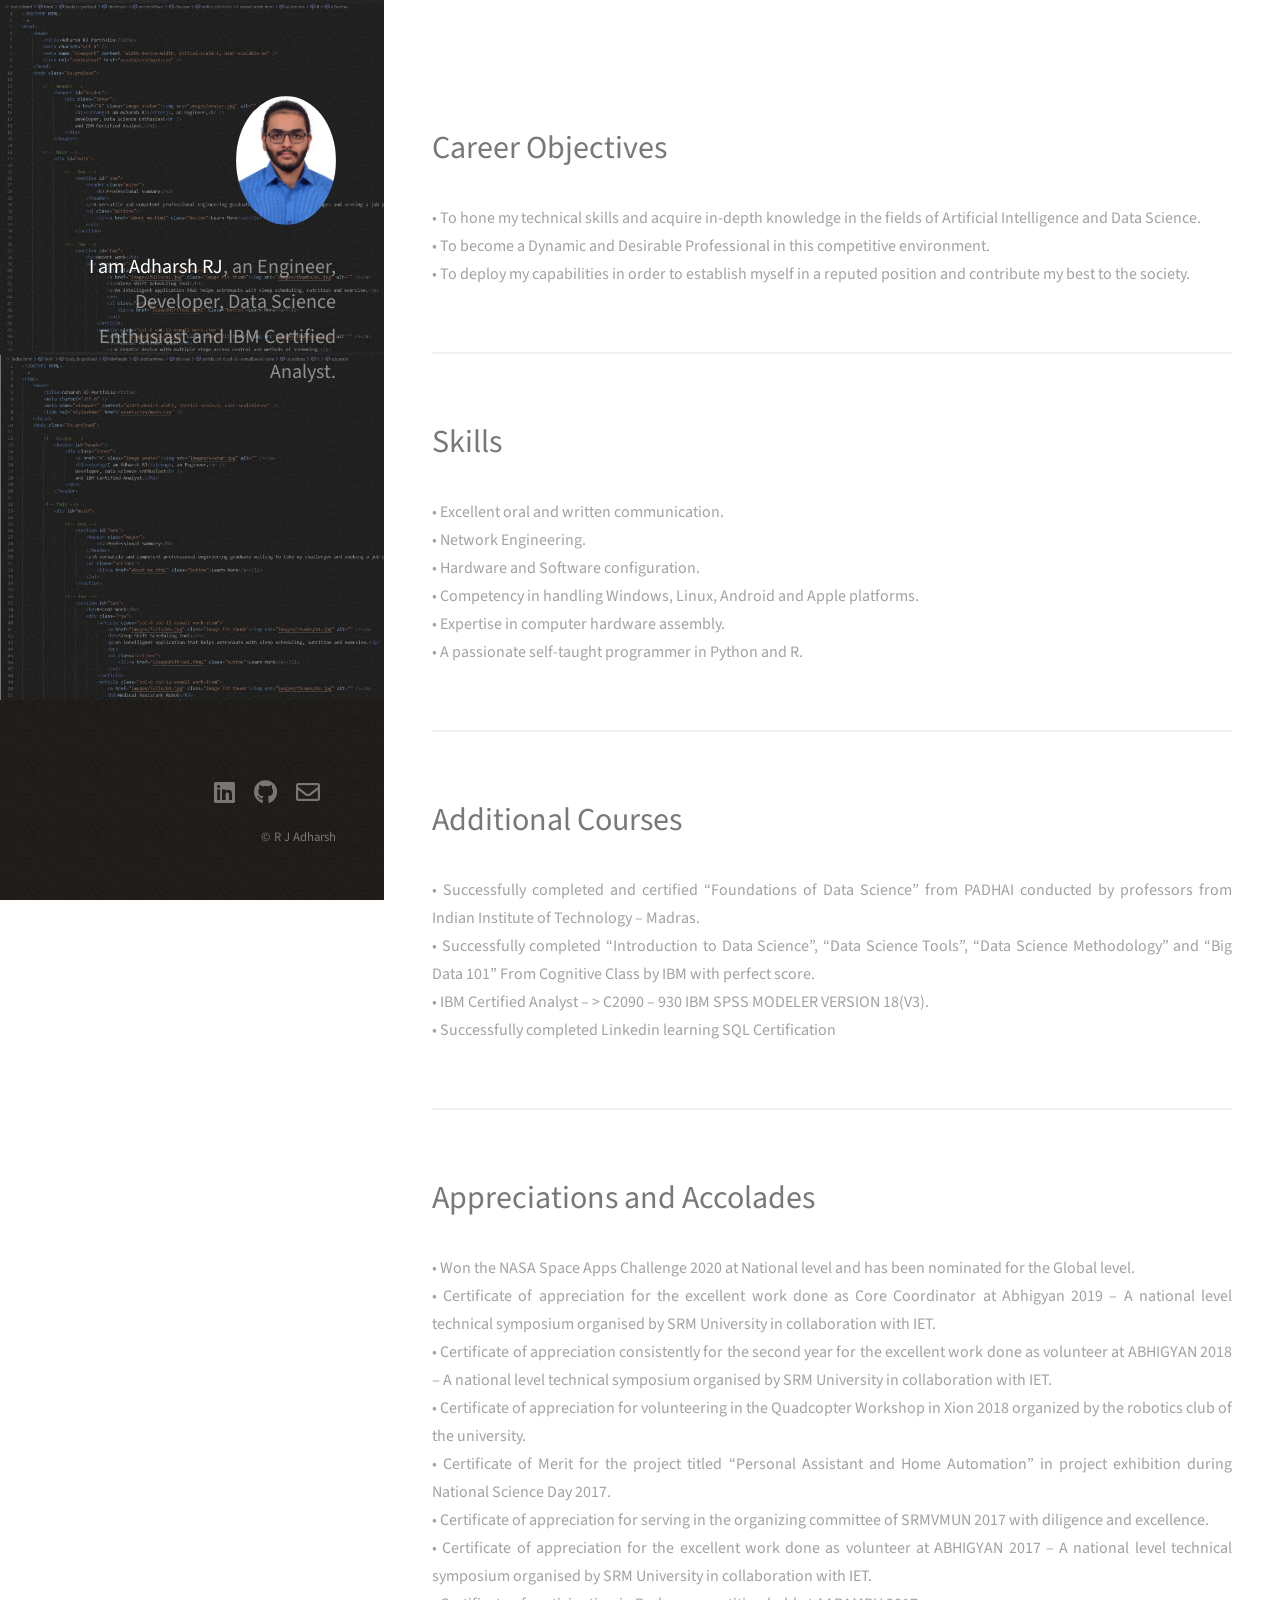
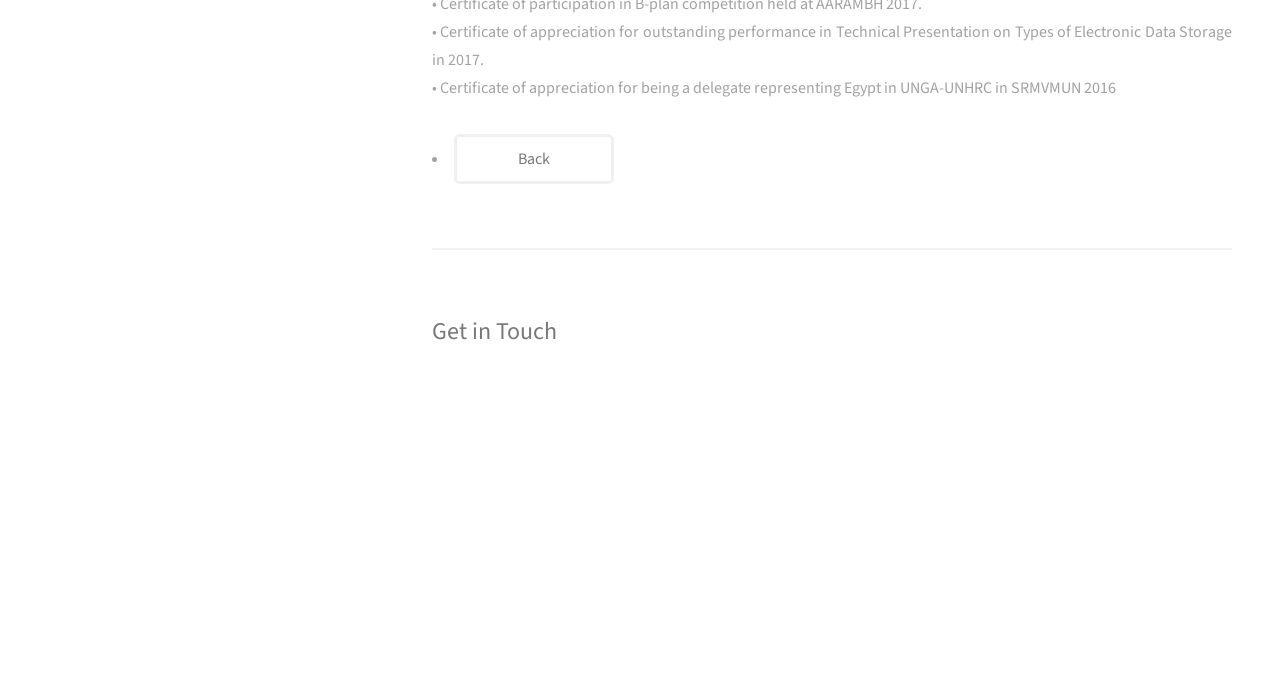
<file: about me.html>
<!DOCTYPE HTML>
-->
<html>
	<head>
		<title>Adharsh RJ Portfolio</title>
		<meta charset="utf-8" />
		<meta name="viewport" content="width=device-width, initial-scale=1, user-scalable=no" />
		<link rel="stylesheet" href="assets/css/main.css" />
	</head>
	<body class="is-preload">

		<!-- Header -->
			<header id="header">
				<div class="inner">
					<a href="#" class="image avatar"><img src="images/avatar.jpg" alt="" /></a>
					<h1><strong>I am Adharsh RJ</strong>, an Engineer,<br />
					Developer, Data Science Enthusiast<br />
					and IBM Certified Analyst.</h1>
				</div>
			</header>

		<!-- Main -->
			<div id="main">
				        	
				<!-- One -->
					<section id="one">
						<header class="major">
							<h2>Career Objectives</h2>
						</header>
						<p align="justified">
							•	To hone my technical skills and acquire in-depth knowledge in the fields of Artificial Intelligence and Data Science.<br>
							•	To become a Dynamic and Desirable Professional in this competitive environment.<br>
							•	To deploy my capabilities in order to establish myself in a reputed position and contribute my best to the society.<br>
							</p>
					</section>
					
				<!-- Two -->
					<section id="two">
						<header class="major">
							<h2>Skills</h2>
						</header>
						<p align="justified">
							•	Excellent oral and written communication.<br>
							•	Network Engineering.<br>
							•	Hardware and Software configuration.<br>
							•	Competency in handling Windows, Linux, Android and Apple platforms.<br>
							•	Expertise in computer hardware assembly.<br>
							•	A passionate self-taught programmer in Python and R.<br>
							</p>
					</section>
					
				<!-- Three -->
					<section id="three">
						<header class="major">
								<h2>Additional Courses</h2>
						</header>
						<p align="justified">
							•	Successfully completed and certified “Foundations of Data Science” from PADHAI conducted by professors from Indian Institute of Technology – Madras.<br>
							•	Successfully completed “Introduction to Data Science”, “Data Science Tools”, “Data Science Methodology” and “Big Data 101” From Cognitive Class by IBM with perfect score.<br>
							•	IBM Certified Analyst – > C2090 – 930 IBM SPSS MODELER VERSION 18(V3).<br>
							•	Successfully completed Linkedin learning SQL Certification<br>
						</p>
					</section>
				
				<!-- four -->
					<section id="four">
						<header class="major">
								<h2>Appreciations and Accolades</h2>
						</header>
						<p align="justified">
							•	Won the NASA Space Apps Challenge 2020 at National level and has been nominated for the Global level.<br>
							•	Certificate of appreciation for the excellent work done as Core Coordinator at Abhigyan 2019 – A national level technical symposium organised by SRM University in collaboration with IET.<br>
							•	Certificate of appreciation consistently for the second year for the excellent work done as volunteer at ABHIGYAN 2018 – A national level technical symposium organised by SRM University in collaboration with IET.<br>
							•	Certificate of appreciation for volunteering in the Quadcopter Workshop in Xion 2018 organized by the robotics club of the university.<br>
							•	Certificate of Merit for the project titled “Personal Assistant and Home Automation” in project exhibition during National Science Day 2017.<br>
							•	Certificate of appreciation for serving in the organizing committee of SRMVMUN 2017 with diligence and excellence.<br>
							•	Certificate of appreciation for the excellent work done as volunteer at ABHIGYAN 2017 – A national level technical symposium organised by SRM University in collaboration with IET.<br>
							•	Certificate of participation in B-plan competition held at AARAMBH 2017.<br>
							•	Certificate of appreciation for outstanding performance in Technical Presentation on Types of Electronic Data Storage in 2017.<br>
							•	Certificate of appreciation for being a delegate representing Egypt in UNGA-UNHRC in SRMVMUN 2016<br>
							</p>
				        
							<li><a href="index.html" class="button">Back</a></li>
				        </section>
                                        
				<!-- five -->
					<section id="five">
					  <h2>Get in Touch</h2>
						<iframe src="https://docs.google.com/forms/d/e/1FAIpQLSfxV0WdVrH-_AYIpAiBJmgOC8qG2yQyERk3o04ZMFlk4UaIJw/viewform?embedded=true" width="310" height="250" frameborder="0" marginheight="0" marginwidth="0">Loading…</iframe>
					</section>

		<!-- Footer -->
			<footer id="footer">
				<div class="inner">
					<ul class="icons">
						<li><a href="https://www.linkedin.com/in/adharsh-rj/" class="icon brands fa-linkedin"><span class="label">Linkedin</span></a></li>
						<li><a href="https://github.com/adharshrj" class="icon brands fa-github"><span class="label">Github</span></a></li>
						<li><a href="mailto:adharshrj3899@gmail.com" class="icon fa-envelope"><span class="label">Email</span></a></li>       
				        <ul class="copyright">
						<li>&copy; R J Adharsh</li>
					</ul>
				</div>
			</footer>

		<!-- Scripts -->
			<script src="assets/js/jquery.min.js"></script>
			<script src="assets/js/jquery.poptrox.min.js"></script>
			<script src="assets/js/browser.min.js"></script>
			<script src="assets/js/breakpoints.min.js"></script>
			<script src="assets/js/util.js"></script>
			<script src="assets/js/main.js"></script>

	</body>
</html>
</file>
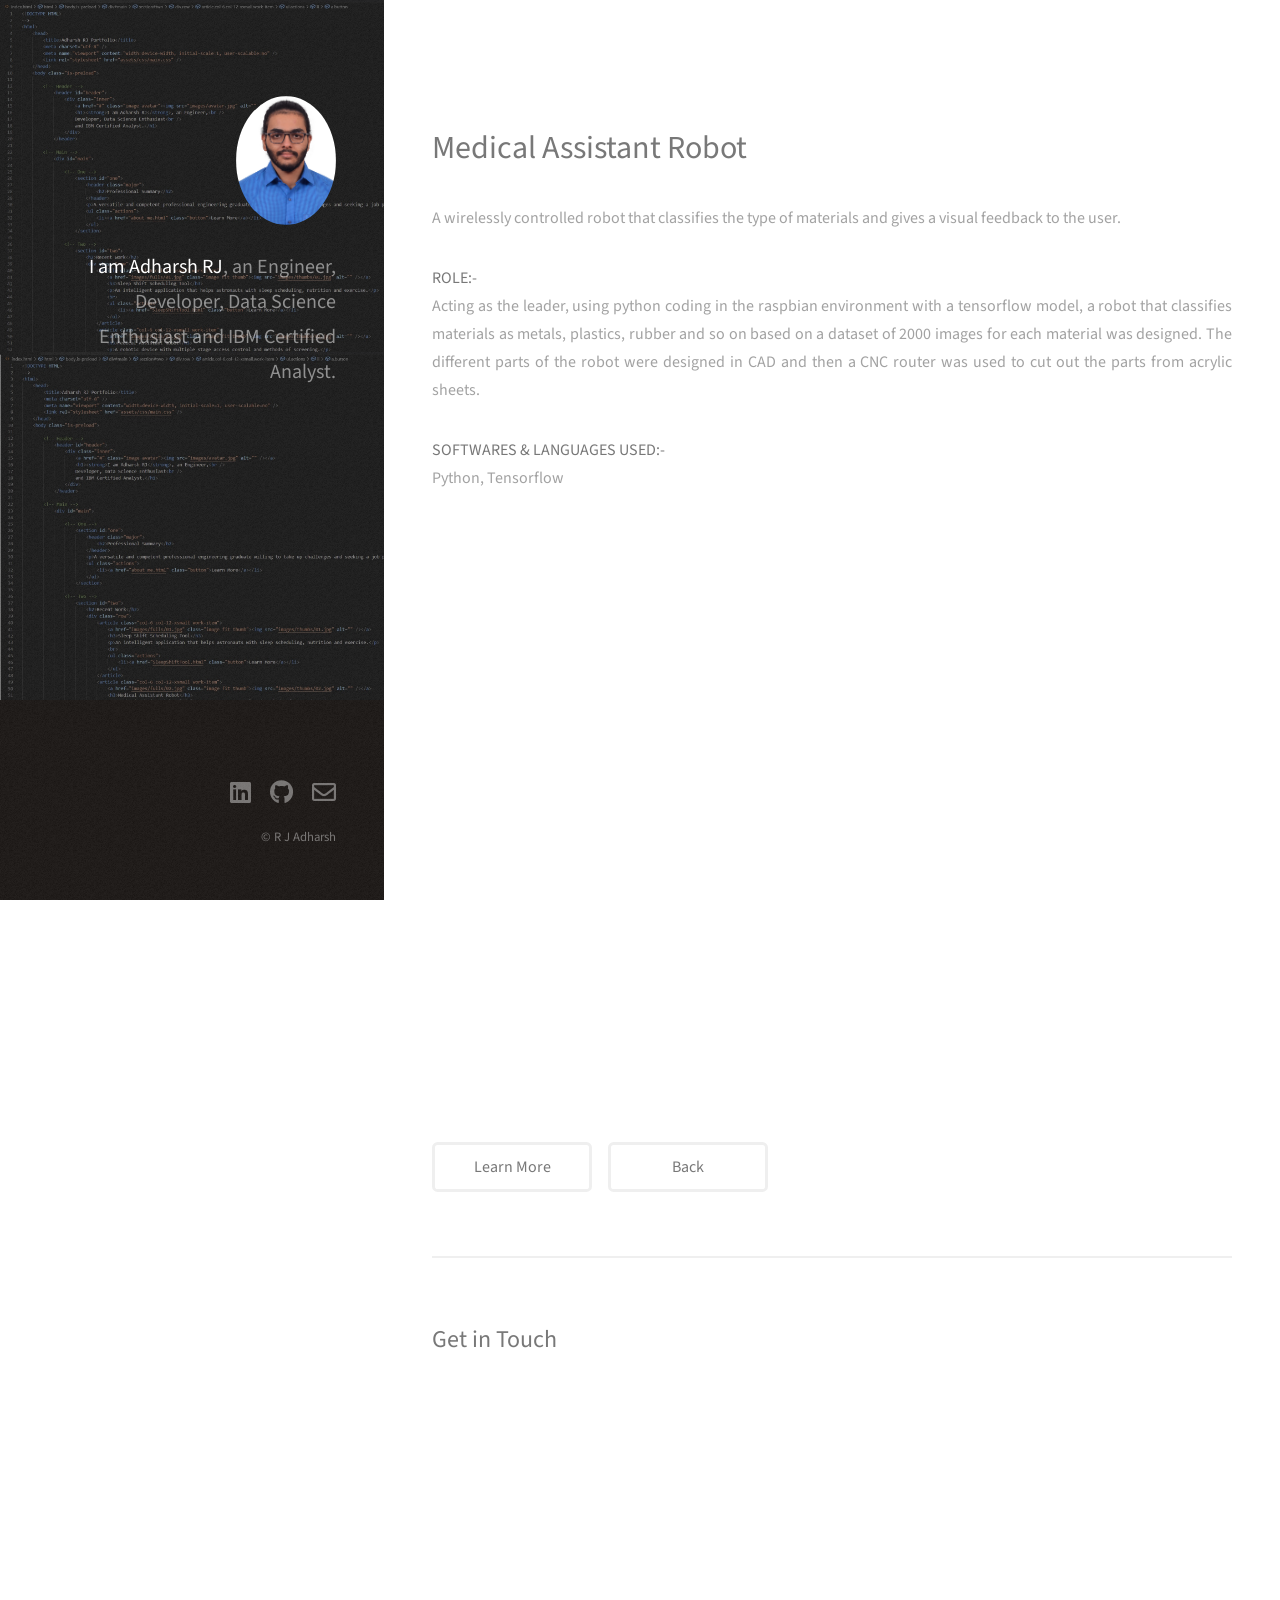
<file: Hexatron.html>
<!DOCTYPE HTML>
-->
<html>
	<head>
		<title>Adharsh RJ Portfolio</title>
		<meta charset="utf-8" />
		<meta name="viewport" content="width=device-width, initial-scale=1, user-scalable=no" />
		<link rel="stylesheet" href="assets/css/main.css" />
	</head>
	<body class="is-preload">

		<!-- Header -->
			<header id="header">
				<div class="inner">
					<a href="#" class="image avatar"><img src="images/avatar.jpg" alt="" /></a>
					<h1><strong>I am Adharsh RJ</strong>, an Engineer,<br />
					Developer, Data Science Enthusiast<br />
					and IBM Certified Analyst.</h1>
				</div>
			</header>

		<!-- Main -->
			<div id="main">

				<!-- One -->
					<section id="one">
						<header class="major">
							<h2>Medical Assistant Robot</h2>
						</header>
						<p>A wirelessly controlled robot that classifies the type of materials and gives a visual feedback to the user.</p>
						<p align="justify"> <b>ROLE:- </b><br>Acting as the leader, using python coding in the raspbian environment with a tensorflow model, a robot that classifies materials as metals, plastics, rubber and so on based on a dataset of 2000 images for each material was designed. 
							The different parts of the robot were designed in CAD and then a CNC router was used to cut out the parts from acrylic sheets.</p>
							<p><b>SOFTWARES & LANGUAGES USED:-</b><br> Python, Tensorflow<br></p>
						 <iframe width="400" height="300" src="https://www.youtube.com/embed/4l6SOutYIMw" title="YouTube video player" frameborder="0" allow="accelerometer; autoplay; clipboard-write; encrypted-media; gyroscope; picture-in-picture" allowfullscreen></iframe>
					   	 <iframe width="400" height="300" src="https://www.youtube.com/embed/BAlO-Rzto5Q" title="YouTube video player" frameborder="0" allow="accelerometer; autoplay; clipboard-write; encrypted-media; gyroscope; picture-in-picture" allowfullscreen></iframe><br>
					    	 <ul class="actions">
							<li><a href="http://ipindiaservices.gov.in/publicsearch" class="button">Learn More</a></li>
					    		<li><a href="index.html" class="button">Back</a></li>
						</ul>
					</section>

				

				<!-- Two -->
				<section id="Two">
				   <h2>Get in Touch</h2>
					<iframe src="https://docs.google.com/forms/d/e/1FAIpQLSfxV0WdVrH-_AYIpAiBJmgOC8qG2yQyERk3o04ZMFlk4UaIJw/viewform?embedded=true" width="310" height="250" frameborder="0" marginheight="0" marginwidth="0">Loading…</iframe>
				</section>


			</div>

		<!-- Footer -->
		<footer id="footer">
			<div class="inner">
				<ul class="icons">
					<li><a href="https://www.linkedin.com/in/adharsh-rj/" class="icon brands fa-linkedin"><span class="label">Linkedin</span></a></li>
					<li><a href="https://github.com/adharshrj" class="icon brands fa-github"><span class="label">Github</span></a></li>
					<li><a href="mailto:adharshrj3899@gmail.com" class="icon fa-envelope"><span class="label">Email</span></a></li>
					</ul>
				<ul class="copyright">
					<li>&copy; R J Adharsh</li>
				</ul>
				</div>
		</footer>

		<!-- Scripts -->
			<script src="assets/js/jquery.min.js"></script>
			<script src="assets/js/jquery.poptrox.min.js"></script>
			<script src="assets/js/browser.min.js"></script>
			<script src="assets/js/breakpoints.min.js"></script>
			<script src="assets/js/util.js"></script>
			<script src="assets/js/main.js"></script>

	</body>
</html>
</file>
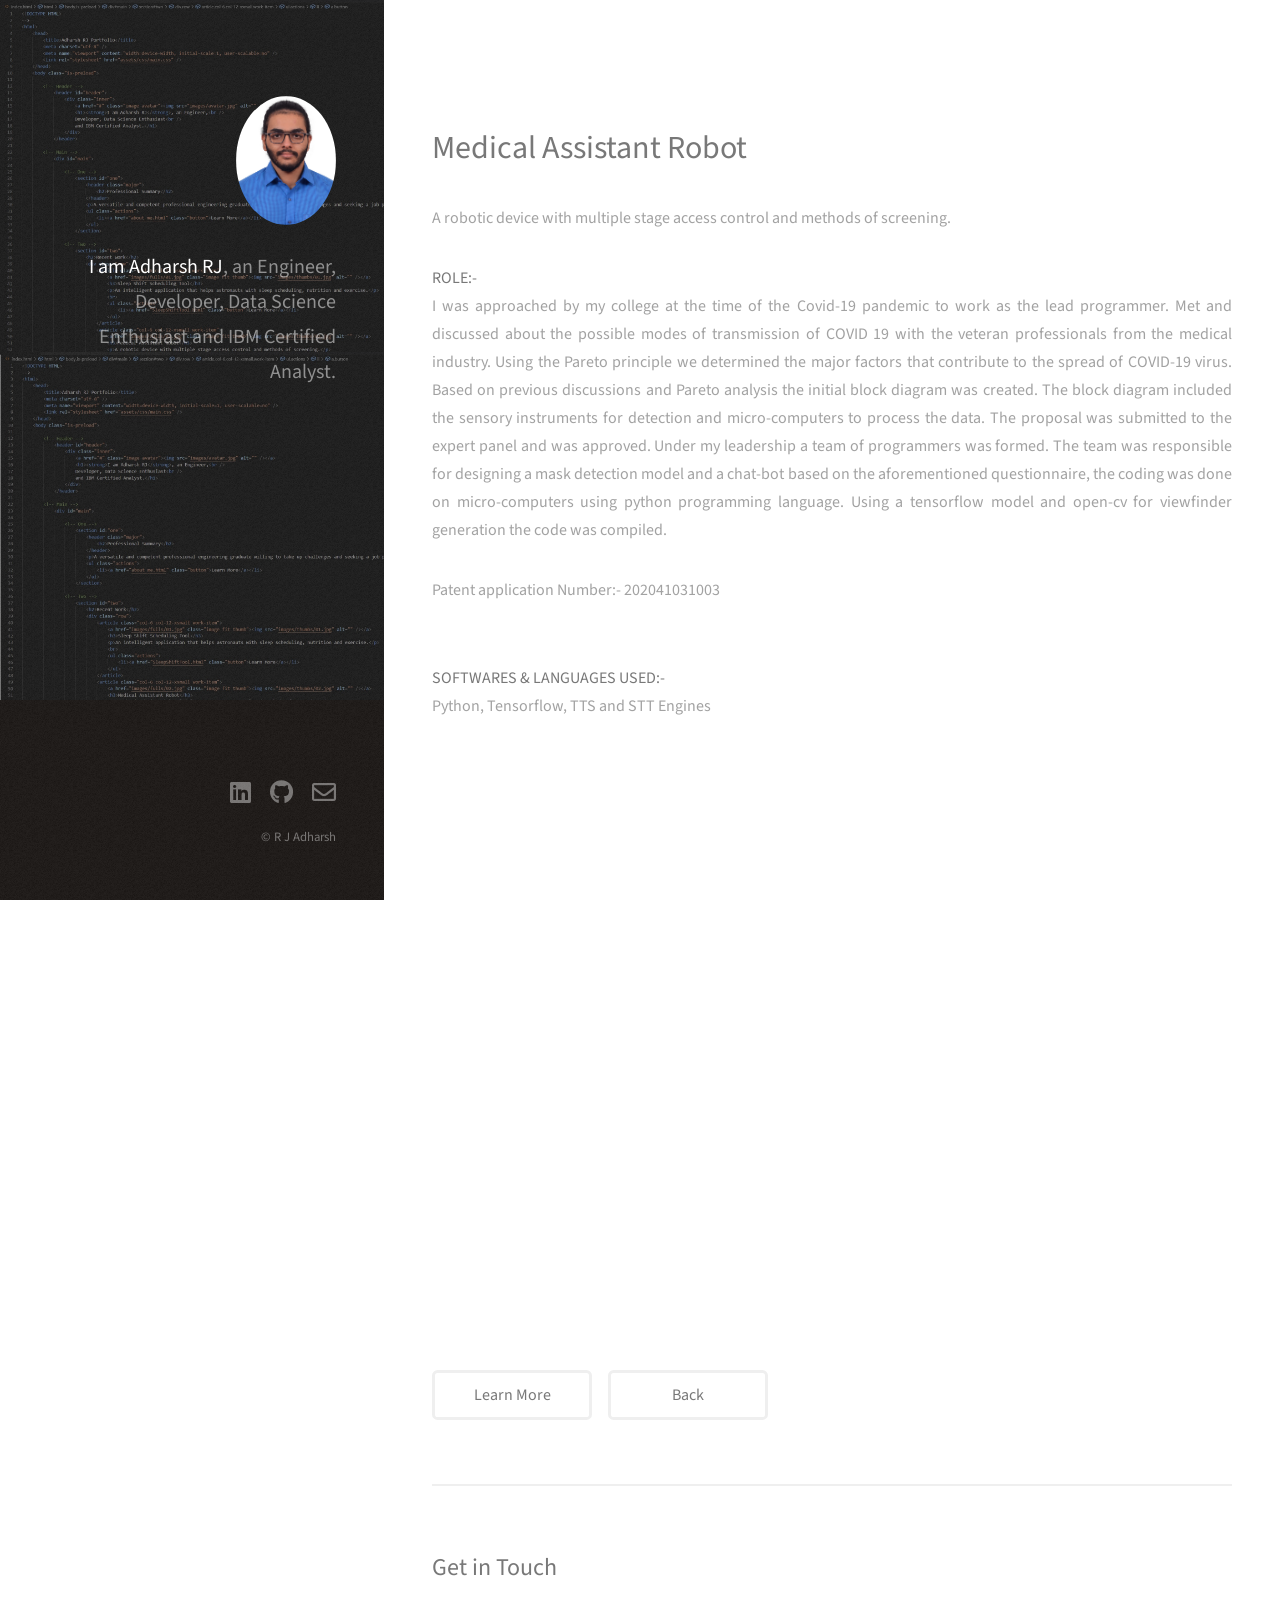
<file: MedicalAssistant.html>
<!DOCTYPE HTML>
-->
<html>
	<head>
		<title>Adharsh RJ Portfolio</title>
		<meta charset="utf-8" />
		<meta name="viewport" content="width=device-width, initial-scale=1, user-scalable=no" />
		<link rel="stylesheet" href="assets/css/main.css" />
	</head>
	<body class="is-preload">

		<!-- Header -->
			<header id="header">
				<div class="inner">
					<a href="#" class="image avatar"><img src="images/avatar.jpg" alt="" /></a>
					<h1><strong>I am Adharsh RJ</strong>, an Engineer,<br />
					Developer, Data Science Enthusiast<br />
					and IBM Certified Analyst.</h1>
				</div>
			</header>

		<!-- Main -->
			<div id="main">

				<!-- One -->
					<section id="one">
						<header class="major">
							<h2>Medical Assistant Robot</h2>
						</header>
						<p>A robotic device with multiple stage access control and methods of screening.</p>
						<p align="justify"> <b>ROLE:- </b><br>I was approached by my college at the time of the Covid-19 pandemic to work as the lead programmer. 
							Met and discussed about the possible modes of transmission of COVID 19 with the veteran professionals from the medical industry. 
							Using the Pareto principle we determined the major factors that contribute to the spread of COVID-19 virus. 
							Based on previous discussions and Pareto analysis the initial block diagram was created. The block diagram included the sensory instruments for detection and micro-computers to process the data. 
							The proposal was submitted to the expert panel and was approved. Under my leadership a team of programmers was formed. The team was responsible for designing a mask detection model and a chat-bot based on the aforementioned questionnaire, the coding was done on micro-computers using python programming language.  
							Using a tensorflow model and open-cv for viewfinder generation the code was compiled.</p>
					    		<p>Patent application Number:- 202041031003</p><br>
						<p><b>SOFTWARES & LANGUAGES USED:-</b><br> Python, Tensorflow, TTS and STT Engines<br></p>
						<iframe width="400" height="300" src="https://www.youtube.com/embed/uKxohwGp-MM" title="YouTube video player" frameborder="0" allow="accelerometer; autoplay; clipboard-write; encrypted-media; gyroscope; picture-in-picture" allowfullscreen></iframe><br>
						<iframe width="400" height="300" src="https://www.youtube.com/embed/_sNgTcQC-c0" title="YouTube video player" frameborder="0" allow="accelerometer; autoplay; clipboard-write; encrypted-media; gyroscope; picture-in-picture" allowfullscreen></iframe><br>
						<ul class="actions">
							<li><a href="http://ipindiaservices.gov.in/publicsearch" class="button">Learn More</a></li>
							<li><a href="index.html" class="button">Back</a></li>
						</ul>
					</section>

				

				<!-- Two -->
					<section id="two">
				 		 <h2>Get in Touch</h2>
						<iframe src="https://docs.google.com/forms/d/e/1FAIpQLSfxV0WdVrH-_AYIpAiBJmgOC8qG2yQyERk3o04ZMFlk4UaIJw/viewform?embedded=true" width="310" height="250" frameborder="0" marginheight="0" marginwidth="0">Loading…</iframe>
					</section>
			</div>

		<!-- Footer -->
		<footer id="footer">
			<div class="inner">
				<ul class="icons">
					<li><a href="https://www.linkedin.com/in/adharsh-rj/" class="icon brands fa-linkedin"><span class="label">Linkedin</span></a></li>
					<li><a href="https://github.com/adharshrj" class="icon brands fa-github"><span class="label">Github</span></a></li>
                                        <li><a href="mailto:adharshrj3899@gmail.com" class="icon fa-envelope"><span class="label">Email</span></a></li>
			     	</ul>
				<ul class="copyright">
					<li>&copy; R J Adharsh</li>
				</ul>
			</div>
		</footer>

		<!-- Scripts -->
			<script src="assets/js/jquery.min.js"></script>
			<script src="assets/js/jquery.poptrox.min.js"></script>
			<script src="assets/js/browser.min.js"></script>
			<script src="assets/js/breakpoints.min.js"></script>
			<script src="assets/js/util.js"></script>
			<script src="assets/js/main.js"></script>

	</body>
</html>
</file>
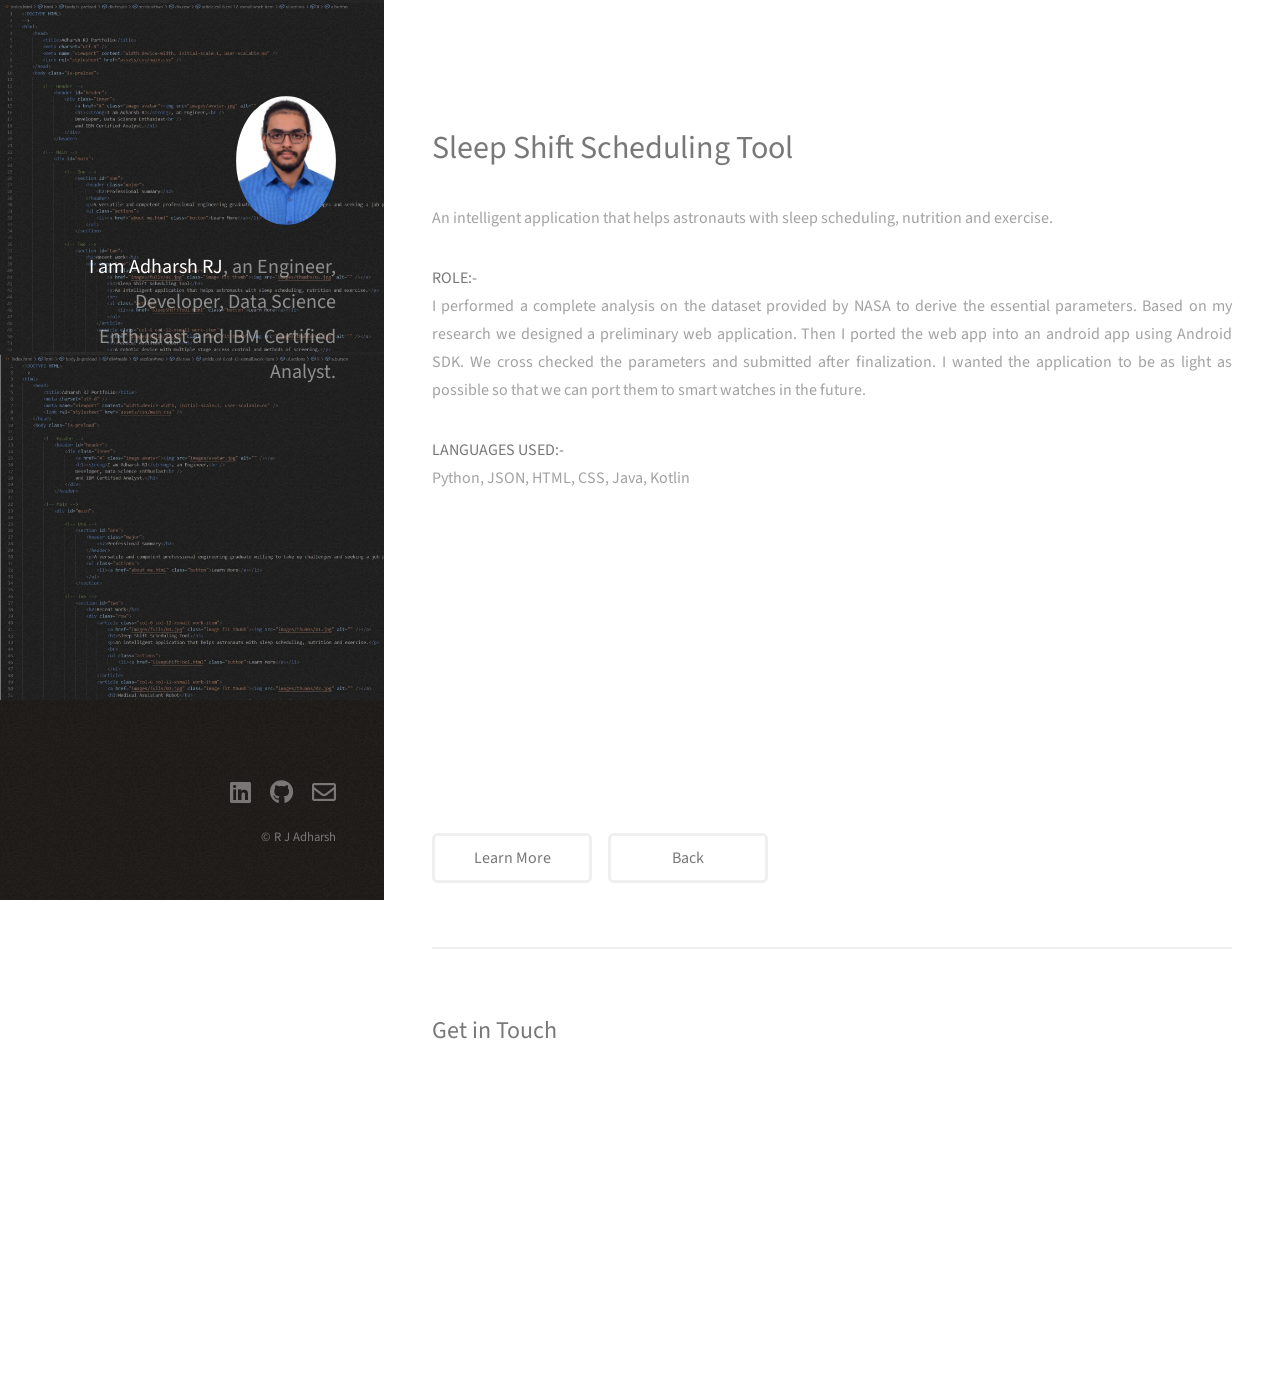
<file: SleepShiftTool.html>
<!DOCTYPE HTML>
-->
<html>
	<head>
		<title>Adharsh RJ Portfolio</title>
		<meta charset="utf-8" />
		<meta name="viewport" content="width=device-width, initial-scale=1, user-scalable=no" />
		<link rel="stylesheet" href="assets/css/main.css" />
	</head>
	<body class="is-preload">

		<!-- Header -->
			<header id="header">
				<div class="inner">
					<a href="#" class="image avatar"><img src="images/avatar.jpg" alt="" /></a>
					<h1><strong>I am Adharsh RJ</strong>, an Engineer,<br />
					Developer, Data Science Enthusiast<br />
					and IBM Certified Analyst.</h1>
				</div>
			</header>

		<!-- Main -->
			<div id="main">

				<!-- One -->
					<section id="one">
						<header class="major">
							<h2>Sleep Shift Scheduling Tool</h2>
						</header>
						<p>An intelligent application that helps astronauts with sleep scheduling, nutrition and exercise.</p>
						<p align="justify"> <b>ROLE:- </b><br>I performed a complete analysis on the dataset provided by NASA to derive the essential parameters.
							Based on my research we designed a preliminary web application. Then I ported the web app into an android app using Android SDK.
							We cross checked the parameters and submitted after finalization. I wanted the application to be as light as possible so that we can port them to smart watches in the future.<br></p>
						<p><b>LANGUAGES USED:-</b><br> Python, JSON, HTML, CSS, Java, Kotlin<br>
						<iframe width="400" height="300" src="https://www.youtube.com/embed/UPSvHFdsdVQ" title="YouTube video player" frameborder="0" allow="accelerometer; autoplay; clipboard-write; encrypted-media; gyroscope; picture-in-picture" allowfullscreen></iframe>
						<ul class="actions">
							<li><a href="https://bit.ly/2Imiv1S" class="button">Learn More</a></li>
							<li><a href="index.html" class="button">Back</a></li>
						</ul>
					</section>

				

				<!-- Two -->
				<section id="two">
				   <h2>Get in Touch</h2>
					<iframe src="https://docs.google.com/forms/d/e/1FAIpQLSfxV0WdVrH-_AYIpAiBJmgOC8qG2yQyERk3o04ZMFlk4UaIJw/viewform?embedded=true" width="310" height="250" frameborder="0" marginheight="0" marginwidth="0">Loading…</iframe>
				</section>
			</div>

		<!-- Footer -->
		<footer id="footer">
			<div class="inner">
				<ul class="icons">
					<li><a href="https://www.linkedin.com/in/adharsh-rj/" class="icon brands fa-linkedin"><span class="label">Linkedin</span></a></li>
					<li><a href="https://github.com/adharshrj" class="icon brands fa-github"><span class="label">Github</span></a></li>
                                        <li><a href="mailto:adharshrj3899@gmail.com" class="icon fa-envelope"><span class="label">Email</span></a></li>
				</ul>
				<ul class="copyright">
					<li>&copy; R J Adharsh</li>
				</ul>		
			</div>
		</footer>

		<!-- Scripts -->
			<script src="assets/js/jquery.min.js"></script>
			<script src="assets/js/jquery.poptrox.min.js"></script>
			<script src="assets/js/browser.min.js"></script>
			<script src="assets/js/breakpoints.min.js"></script>
			<script src="assets/js/util.js"></script>
			<script src="assets/js/main.js"></script>

	</body>
</html>
</file>
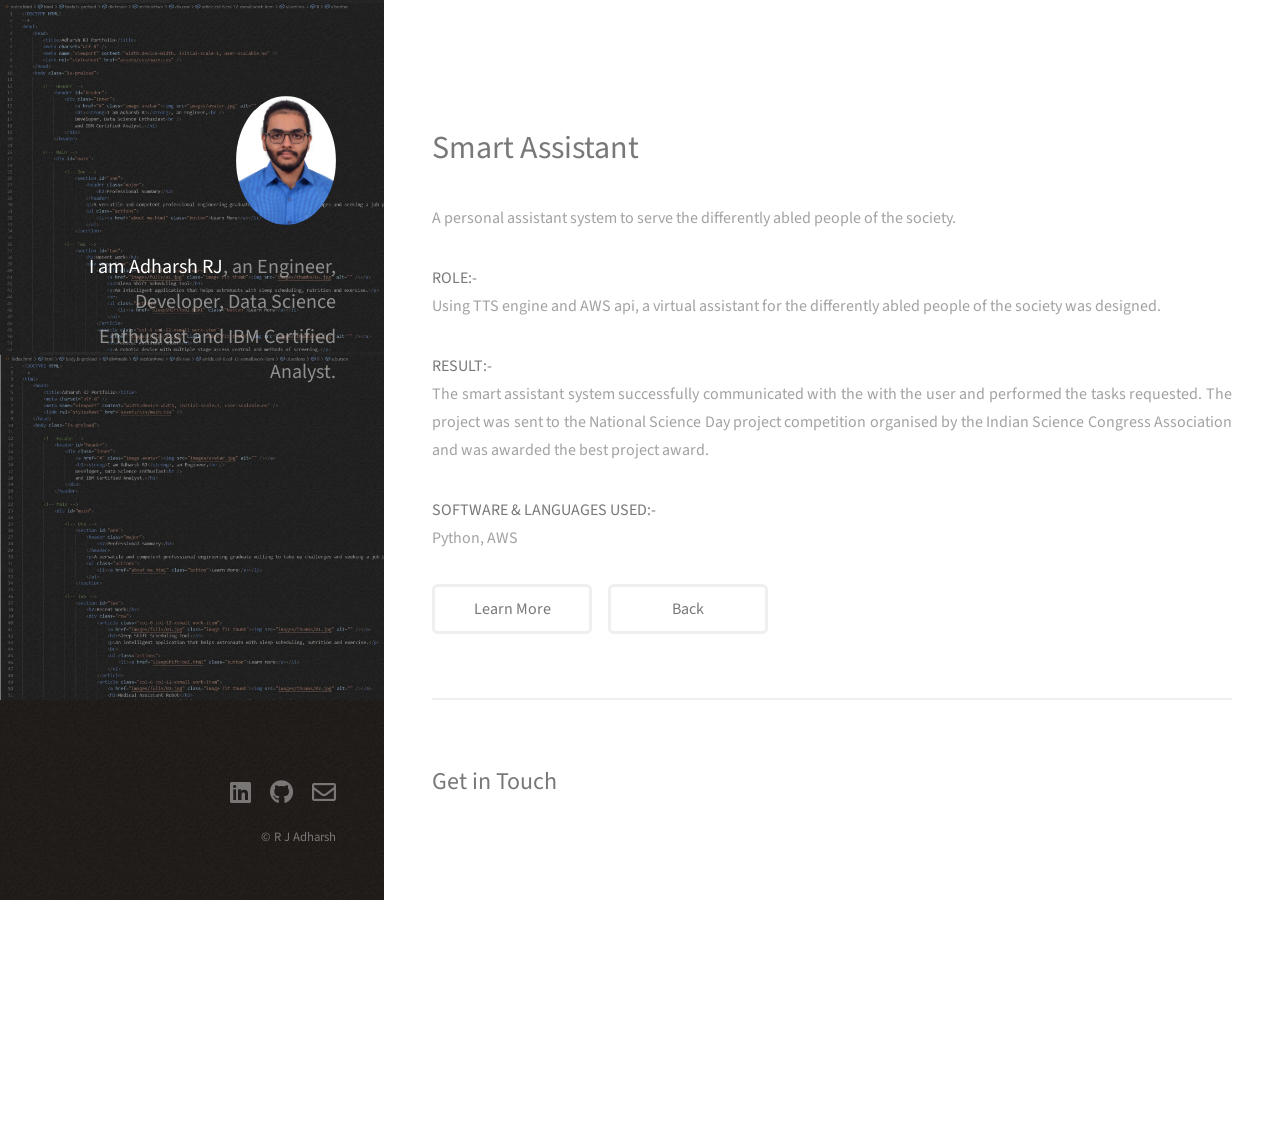
<file: SmartAssistant.html>
<!DOCTYPE HTML>
-->
<html>
	<head>
		<title>Adharsh RJ Portfolio</title>
		<meta charset="utf-8" />
		<meta name="viewport" content="width=device-width, initial-scale=1, user-scalable=no" />
		<link rel="stylesheet" href="assets/css/main.css" />
	</head>
	<body class="is-preload">

		<!-- Header -->
			<header id="header">
				<div class="inner">
					<a href="#" class="image avatar"><img src="images/avatar.jpg" alt="" /></a>
					<h1><strong>I am Adharsh RJ</strong>, an Engineer,<br />
					Developer, Data Science Enthusiast<br />
					and IBM Certified Analyst.</h1>
				</div>
			</header>

		<!-- Main -->
			<div id="main">

				<!-- One -->
					<section id="one">
						<header class="major">
							<h2>Smart Assistant</h2>
						</header>
						<p>A personal assistant system to serve the differently abled people of the society.</p>
						<p align="justify"> <b>ROLE:- </b><br>Using TTS engine and AWS api, a virtual assistant for the differently abled people of the society was designed.<br></p>
						<p align="justify"> <b>RESULT:- </b><br>The smart assistant system successfully communicated with the with the user and performed the tasks requested. The project was sent to the National Science Day project competition organised by the Indian Science Congress Association and was awarded the best project award.<br></p>
						<p><b>SOFTWARE & LANGUAGES USED:-</b><br>Python, AWS <br>
						<ul class="actions">
							<li><a href="https://bit.ly/2Imiv1S" class="button">Learn More</a></li>
							<li><a href="index.html" class="button">Back</a></li>
						</ul>
					</section>

				

				<!-- Two -->
				<section id="Two">
				   <h2>Get in Touch</h2>
					<iframe src="https://docs.google.com/forms/d/e/1FAIpQLSfxV0WdVrH-_AYIpAiBJmgOC8qG2yQyERk3o04ZMFlk4UaIJw/viewform?embedded=true" width="310" height="250" frameborder="0" marginheight="0" marginwidth="0">Loading…</iframe>
				</section>

			</div>

		<!-- Footer -->
		<footer id="footer">
			<div class="inner">
				<ul class="icons">
					<li><a href="https://www.linkedin.com/in/adharsh-rj/" class="icon brands fa-linkedin"><span class="label">Linkedin</span></a></li>
					<li><a href="https://github.com/adharshrj" class="icon brands fa-github"><span class="label">Github</span></a></li>
 					<Li><a href="mailto:adharshrj3899@gmail.com" class="icon fa-envelope"><span class="label">Email</span></a></li>
				</ul>
				<ul class="copyright">
					<li>&copy; R J Adharsh</li>
				</ul>			
			</div>
		</footer>

		<!-- Scripts -->
			<script src="assets/js/jquery.min.js"></script>
			<script src="assets/js/jquery.poptrox.min.js"></script>
			<script src="assets/js/browser.min.js"></script>
			<script src="assets/js/breakpoints.min.js"></script>
			<script src="assets/js/util.js"></script>
			<script src="assets/js/main.js"></script>

	</body>
</html>
</file>
<file: assets/css/main.css>
@import url("fontawesome-all.min.css");
@import url("https://fonts.googleapis.com/css?family=Source+Sans+Pro:400,400italic");


html, body, div, span, applet, object,
iframe, h1, h2, h3, h4, h5, h6, p, blockquote,
pre, a, abbr, acronym, address, big, cite,
code, del, dfn, em, img, ins, kbd, q, s, samp,
small, strike, strong, sub, sup, tt, var, b,
u, i, center, dl, dt, dd, ol, ul, li, fieldset,
form, label, legend, table, caption, tbody,
tfoot, thead, tr, th, td, article, aside,
canvas, details, embed, figure, figcaption,
footer, header, hgroup, menu, nav, output, ruby,
section, summary, time, mark, audio, video {
	margin: 0;
	padding: 0;
	border: 0;
	font-size: 100%;
	font: inherit;
	vertical-align: baseline;}

article, aside, details, figcaption, figure,
footer, header, hgroup, menu, nav, section {
	display: block;}

body {
	line-height: 1;
}

ol, ul {
	list-style: none;
}

blockquote, q {
	quotes: none;
}

	blockquote:before, blockquote:after, q:before, q:after {
		content: '';
		content: none;
	}

table {
	border-collapse: collapse;
	border-spacing: 0;
}

body {
	-webkit-text-size-adjust: none;
}

mark {
	background-color: transparent;
	color: inherit;
}

input::-moz-focus-inner {
	border: 0;
	padding: 0;
}

input, select, textarea {
	-moz-appearance: none;
	-webkit-appearance: none;
	-ms-appearance: none;
	appearance: none;
}

/* Basic */

	html {
		box-sizing: border-box;
	}

	*, *:before, *:after {
		box-sizing: inherit;
	}

	body {
		background: #fff;
	}

		body.is-preload *, body.is-preload *:before, body.is-preload *:after {
			-moz-animation: none !important;
			-webkit-animation: none !important;
			-ms-animation: none !important;
			animation: none !important;
			-moz-transition: none !important;
			-webkit-transition: none !important;
			-ms-transition: none !important;
			transition: none !important;
		}

	body, input, select, textarea {
		color: #a2a2a2;
		font-family: "Source Sans Pro", Helvetica, sans-serif;
		font-size: 16pt;
		font-weight: 400;
		text-align: justify;
		line-height: 1.75em;
	}

	a {
		-moz-transition: color 0.2s ease-in-out, border-color 0.2s ease-in-out;
		-webkit-transition: color 0.2s ease-in-out, border-color 0.2s ease-in-out;
		-ms-transition: color 0.2s ease-in-out, border-color 0.2s ease-in-out;
		transition: color 0.2s ease-in-out, border-color 0.2s ease-in-out;
		border-bottom: dotted 1px;
		color: #49bf9d;
		text-decoration: none;
	}

		a:hover {
			border-bottom-color: transparent;
			color: #49bf9d !important;
			text-decoration: none;
		}

	strong, b {
		color: #787878;
		font-weight: 400;
	}

	em, i {
		font-style: italic;
	}

	p {
		margin: 0 0 2em 0;
	}

	h1, h2, h3, h4, h5, h6 {
		color: #787878;
		font-weight: 400;
		line-height: 1em;
		margin: 0 0 1em 0;
	}

		h1 a, h2 a, h3 a, h4 a, h5 a, h6 a {
			color: inherit;
			text-decoration: none;
	}

	h1 {
		font-size: 2em;
		line-height: 1.5em;
	}

	h2 {
		font-size: 1.5em;
		line-height: 1.5em;
	}

	h3 {
		font-size: 1.25em;
		line-height: 1.5em;
	}

	h4 {
		font-size: 1.1em;
		line-height: 1.5em;
	}

	h5 {
		font-size: 0.9em;
		line-height: 1.5em;
	}

	h6 {
		font-size: 0.7em;
		line-height: 1.5em;
	}

	sub {
		font-size: 0.8em;
		position: relative;
		top: 0.5em;
		text-align: justify;
	}

	sup {
		font-size: 0.8em;
		position: relative;
		top: -0.5em;
		text-align: justify;
	}

	hr {
		border: 0;
		border-bottom: solid 2px #efefef;
		margin: 2em 0;
	}

		hr.major {
			margin: 3em 0;
		}

	blockquote {
		border-left: solid 6px #efefef;
		font-style: italic;
		margin: 0 0 2em 0;
		padding: 0.5em 0 0.5em 1.5em;
	}

	code {
		background: #f7f7f7;
		border-radius: 0.35em;
		border: solid 2px #efefef;
		font-family: "Courier New", monospace;
		font-size: 0.9em;
		margin: 0 0.25em;
		padding: 0.25em 0.65em;
	}

	pre {
		-webkit-overflow-scrolling: touch;
		font-family: "Courier New", monospace;
		font-size: 0.9em;
		margin: 0 0 2em 0;
	}

		pre code {
			display: block;
			line-height: 1.75em;
			padding: 1em 1.5em;
			overflow-x: auto;
		}

	.align-left {
		text-align: left;
	}

	.align-center {
		text-align: center;
	}

	.align-right {
		text-align: right;
	}

/* Container */

	.container {
		margin: 0 auto;
		max-width: calc(100% - 4em);
		width: 100%;
	}

		.container.xsmall {
			width: 25%;
		}

		.container.small {
			width: 50%;
		}

		.container.medium {
			width: 75%;
		}

		.container.large {
			width: 125%;
		}

		.container.xlarge {
			width: 150%;
		}

		.container.max {
			width: 100%;
		}

		@media screen and (max-width: 980px) {

			.container {
				width: 100% !important;
				max-width: 100% !important;
			}

		}

		@media screen and (max-width: 480px) {

			.container {
				max-width: calc(100% - 3em);
			}

		}

/* Row */

	.row {
		display: flex;
		flex-wrap: wrap;
		box-sizing: border-box;
		align-items: stretch;
	}

		.row > * {
			box-sizing: border-box;
		}

		.row.gtr-uniform > * > :last-child {
			margin-bottom: 0;
		}

		.row.aln-left {
			justify-content: flex-start;
		}

		.row.aln-center {
			justify-content: center;
		}

		.row.aln-right {
			justify-content: flex-end;
		}

		.row.aln-top {
			align-items: flex-start;
		}

		.row.aln-middle {
			align-items: center;
		}

		.row.aln-bottom {
			align-items: flex-end;
		}

		.row > .imp {
			order: -1;
		}

		.row > .col-1 {
			width: 8.33333%;
		}

		.row > .off-1 {
			margin-left: 8.33333%;
		}

		.row > .col-2 {
			width: 16.66667%;
		}

		.row > .off-2 {
			margin-left: 16.66667%;
		}

		.row > .col-3 {
			width: 25%;
		}

		.row > .off-3 {
			margin-left: 25%;
		}

		.row > .col-4 {
			width: 33.33333%;
		}

		.row > .off-4 {
			margin-left: 33.33333%;
		}

		.row > .col-5 {
			width: 41.66667%;
		}

		.row > .off-5 {
			margin-left: 41.66667%;
		}

		.row > .col-6 {
			width: 50%;
		}

		.row > .off-6 {
			margin-left: 50%;
		}

		.row > .col-7 {
			width: 58.33333%;
		}

		.row > .off-7 {
			margin-left: 58.33333%;
		}

		.row > .col-8 {
			width: 66.66667%;
		}

		.row > .off-8 {
			margin-left: 66.66667%;
		}

		.row > .col-9 {
			width: 75%;
		}

		.row > .off-9 {
			margin-left: 75%;
		}

		.row > .col-10 {
			width: 83.33333%;
		}

		.row > .off-10 {
			margin-left: 83.33333%;
		}

		.row > .col-11 {
			width: 91.66667%;
		}

		.row > .off-11 {
			margin-left: 91.66667%;
		}

		.row > .col-12 {
			width: 100%;
		}

		.row > .off-12 {
			margin-left: 100%;
		}

		.row.gtr-0 {
			margin-top: 0;
			margin-left: 0em;
		}

			.row.gtr-0 > * {
				padding: 0 0 0 0em;
			}

			.row.gtr-0.gtr-uniform {
				margin-top: 0em;
			}

				.row.gtr-0.gtr-uniform > * {
					padding-top: 0em;
				}

		.row.gtr-25 {
			margin-top: 0;
			margin-left: -0.625em;
		}

			.row.gtr-25 > * {
				padding: 0 0 0 0.625em;
			}

			.row.gtr-25.gtr-uniform {
				margin-top: -0.625em;
			}

				.row.gtr-25.gtr-uniform > * {
					padding-top: 0.625em;
				}

		.row.gtr-50 {
			margin-top: 0;
			margin-left: -1.25em;
		}

			.row.gtr-50 > * {
				padding: 0 0 0 1.25em;
			}

			.row.gtr-50.gtr-uniform {
				margin-top: -1.25em;
			}

				.row.gtr-50.gtr-uniform > * {
					padding-top: 1.25em;
				}

		.row {
			margin-top: 0;
			margin-left: -2.5em;
		}

			.row > * {
				padding: 0 0 0 2.5em;
			}

			.row.gtr-uniform {
				margin-top: -2.5em;
			}

				.row.gtr-uniform > * {
					padding-top: 2.5em;
				}

		.row.gtr-150 {
			margin-top: 0;
			margin-left: -3.75em;
		}

			.row.gtr-150 > * {
				padding: 0 0 0 3.75em;
			}

			.row.gtr-150.gtr-uniform {
				margin-top: -3.75em;
			}

				.row.gtr-150.gtr-uniform > * {
					padding-top: 3.75em;
				}

		.row.gtr-200 {
			margin-top: 0;
			margin-left: -5em;
		}

			.row.gtr-200 > * {
				padding: 0 0 0 5em;
			}

			.row.gtr-200.gtr-uniform {
				margin-top: -5em;
			}

				.row.gtr-200.gtr-uniform > * {
					padding-top: 5em;
				}
                        .mobile-text {text-align: justify !important;}
		
                        @media screen and (max-width: 1800px) {

			.row {
				display: flex;
				flex-wrap: wrap;
				box-sizing: border-box;
				align-items: stretch;
			}

				.row > * {
					box-sizing: border-box;
				}

				.row.gtr-uniform > * > :last-child {
					margin-bottom: 0;
				}

				.row.aln-left {
					justify-content: flex-start;
				}

				.row.aln-center {
					justify-content: center;
				}

				.row.aln-right {
					justify-content: flex-end;
				}

				.row.aln-top {
					align-items: flex-start;
				}

				.row.aln-middle {
					align-items: center;
				}

				.row.aln-bottom {
					align-items: flex-end;
				}

				.row > .imp-xlarge {
					order: -1;
				}

				.row > .col-1-xlarge {
					width: 8.33333%;
				}

				.row > .off-1-xlarge {
					margin-left: 8.33333%;
				}

				.row > .col-2-xlarge {
					width: 16.66667%;
				}

				.row > .off-2-xlarge {
					margin-left: 16.66667%;
				}

				.row > .col-3-xlarge {
					width: 25%;
				}

				.row > .off-3-xlarge {
					margin-left: 25%;
				}

				.row > .col-4-xlarge {
					width: 33.33333%;
				}

				.row > .off-4-xlarge {
					margin-left: 33.33333%;
				}

				.row > .col-5-xlarge {
					width: 41.66667%;
				}

				.row > .off-5-xlarge {
					margin-left: 41.66667%;
				}

				.row > .col-6-xlarge {
					width: 50%;
				}

				.row > .off-6-xlarge {
					margin-left: 50%;
				}

				.row > .col-7-xlarge {
					width: 58.33333%;
				}

				.row > .off-7-xlarge {
					margin-left: 58.33333%;
				}

				.row > .col-8-xlarge {
					width: 66.66667%;
				}

				.row > .off-8-xlarge {
					margin-left: 66.66667%;
				}

				.row > .col-9-xlarge {
					width: 75%;
				}

				.row > .off-9-xlarge {
					margin-left: 75%;
				}

				.row > .col-10-xlarge {
					width: 83.33333%;
				}

				.row > .off-10-xlarge {
					margin-left: 83.33333%;
				}

				.row > .col-11-xlarge {
					width: 91.66667%;
				}

				.row > .off-11-xlarge {
					margin-left: 91.66667%;
				}

				.row > .col-12-xlarge {
					width: 100%;
				}

				.row > .off-12-xlarge {
					margin-left: 100%;
				}

				.row.gtr-0 {
					margin-top: 0;
					margin-left: 0em;
				}

					.row.gtr-0 > * {
						padding: 0 0 0 0em;
					}

					.row.gtr-0.gtr-uniform {
						margin-top: 0em;
					}

						.row.gtr-0.gtr-uniform > * {
							padding-top: 0em;
						}

				.row.gtr-25 {
					margin-top: 0;
					margin-left: -0.625em;
				}

					.row.gtr-25 > * {
						padding: 0 0 0 0.625em;
					}

					.row.gtr-25.gtr-uniform {
						margin-top: -0.625em;
					}

						.row.gtr-25.gtr-uniform > * {
							padding-top: 0.625em;
						}

				.row.gtr-50 {
					margin-top: 0;
					margin-left: -1.25em;
				}

					.row.gtr-50 > * {
						padding: 0 0 0 1.25em;
					}

					.row.gtr-50.gtr-uniform {
						margin-top: -1.25em;
					}

						.row.gtr-50.gtr-uniform > * {
							padding-top: 1.25em;
						}

				.row {
					margin-top: 0;
					margin-left: -2.5em;
				}

					.row > * {
						padding: 0 0 0 2.5em;
					}

					.row.gtr-uniform {
						margin-top: -2.5em;
					}

						.row.gtr-uniform > * {
							padding-top: 2.5em;
						}

				.row.gtr-150 {
					margin-top: 0;
					margin-left: -3.75em;
				}

					.row.gtr-150 > * {
						padding: 0 0 0 3.75em;
					}

					.row.gtr-150.gtr-uniform {
						margin-top: -3.75em;
					}

						.row.gtr-150.gtr-uniform > * {
							padding-top: 3.75em;
						}

				.row.gtr-200 {
					margin-top: 0;
					margin-left: -5em;
				}

					.row.gtr-200 > * {
						padding: 0 0 0 5em;
					}

					.row.gtr-200.gtr-uniform {
						margin-top: -5em;
					}

						.row.gtr-200.gtr-uniform > * {
							padding-top: 5em;
						}

		}

		@media screen and (max-width: 1280px) {

			.row {
				display: flex;
				flex-wrap: wrap;
				box-sizing: border-box;
				align-items: stretch;
			}

				.row > * {
					box-sizing: border-box;
				}

				.row.gtr-uniform > * > :last-child {
					margin-bottom: 0;
				}

				.row.aln-left {
					justify-content: flex-start;
				}

				.row.aln-center {
					justify-content: center;
				}

				.row.aln-right {
					justify-content: flex-end;
				}

				.row.aln-top {
					align-items: flex-start;
				}

				.row.aln-middle {
					align-items: center;
				}

				.row.aln-bottom {
					align-items: flex-end;
				}

				.row > .imp-large {
					order: -1;
				}

				.row > .col-1-large {
					width: 8.33333%;
				}

				.row > .off-1-large {
					margin-left: 8.33333%;
				}

				.row > .col-2-large {
					width: 16.66667%;
				}

				.row > .off-2-large {
					margin-left: 16.66667%;
				}

				.row > .col-3-large {
					width: 25%;
				}

				.row > .off-3-large {
					margin-left: 25%;
				}

				.row > .col-4-large {
					width: 33.33333%;
				}

				.row > .off-4-large {
					margin-left: 33.33333%;
				}

				.row > .col-5-large {
					width: 41.66667%;
				}

				.row > .off-5-large {
					margin-left: 41.66667%;
				}

				.row > .col-6-large {
					width: 50%;
				}

				.row > .off-6-large {
					margin-left: 50%;
				}

				.row > .col-7-large {
					width: 58.33333%;
				}

				.row > .off-7-large {
					margin-left: 58.33333%;
				}

				.row > .col-8-large {
					width: 66.66667%;
				}

				.row > .off-8-large {
					margin-left: 66.66667%;
				}

				.row > .col-9-large {
					width: 75%;
				}

				.row > .off-9-large {
					margin-left: 75%;
				}

				.row > .col-10-large {
					width: 83.33333%;
				}

				.row > .off-10-large {
					margin-left: 83.33333%;
				}

				.row > .col-11-large {
					width: 91.66667%;
				}

				.row > .off-11-large {
					margin-left: 91.66667%;
				}

				.row > .col-12-large {
					width: 100%;
				}

				.row > .off-12-large {
					margin-left: 100%;
				}

				.row.gtr-0 {
					margin-top: 0;
					margin-left: 0em;
				}

					.row.gtr-0 > * {
						padding: 0 0 0 0em;
					}

					.row.gtr-0.gtr-uniform {
						margin-top: 0em;
					}

						.row.gtr-0.gtr-uniform > * {
							padding-top: 0em;
						}

				.row.gtr-25 {
					margin-top: 0;
					margin-left: -0.5em;
				}

					.row.gtr-25 > * {
						padding: 0 0 0 0.5em;
					}

					.row.gtr-25.gtr-uniform {
						margin-top: -0.5em;
					}

						.row.gtr-25.gtr-uniform > * {
							padding-top: 0.5em;
						}

				.row.gtr-50 {
					margin-top: 0;
					margin-left: -1em;
				}

					.row.gtr-50 > * {
						padding: 0 0 0 1em;
					}

					.row.gtr-50.gtr-uniform {
						margin-top: -1em;
					}

						.row.gtr-50.gtr-uniform > * {
							padding-top: 1em;
						}

				.row {
					margin-top: 0;
					margin-left: -2em;
				}

					.row > * {
						padding: 0 0 0 2em;
					}

					.row.gtr-uniform {
						margin-top: -2em;
					}

						.row.gtr-uniform > * {
							padding-top: 2em;
						}

				.row.gtr-150 {
					margin-top: 0;
					margin-left: -3em;
				}

					.row.gtr-150 > * {
						padding: 0 0 0 3em;
					}

					.row.gtr-150.gtr-uniform {
						margin-top: -3em;
					}

						.row.gtr-150.gtr-uniform > * {
							padding-top: 3em;
						}

				.row.gtr-200 {
					margin-top: 0;
					margin-left: -4em;
				}

					.row.gtr-200 > * {
						padding: 0 0 0 4em;
					}

					.row.gtr-200.gtr-uniform {
						margin-top: -4em;
					}

						.row.gtr-200.gtr-uniform > * {
							padding-top: 4em;
						}

		}

		@media screen and (max-width: 980px) {

			.row {
				display: flex;
				flex-wrap: wrap;
				box-sizing: border-box;
				align-items: stretch;
			}

				.row > * {
					box-sizing: border-box;
				}

				.row.gtr-uniform > * > :last-child {
					margin-bottom: 0;
				}

				.row.aln-left {
					justify-content: flex-start;
				}

				.row.aln-center {
					justify-content: center;
				}

				.row.aln-right {
					justify-content: flex-end;
				}

				.row.aln-top {
					align-items: flex-start;
				}

				.row.aln-middle {
					align-items: center;
				}

				.row.aln-bottom {
					align-items: flex-end;
				}

				.row > .imp-medium {
					order: -1;
				}

				.row > .col-1-medium {
					width: 8.33333%;
				}

				.row > .off-1-medium {
					margin-left: 8.33333%;
				}

				.row > .col-2-medium {
					width: 16.66667%;
				}

				.row > .off-2-medium {
					margin-left: 16.66667%;
				}

				.row > .col-3-medium {
					width: 25%;
				}

				.row > .off-3-medium {
					margin-left: 25%;
				}

				.row > .col-4-medium {
					width: 33.33333%;
				}

				.row > .off-4-medium {
					margin-left: 33.33333%;
				}

				.row > .col-5-medium {
					width: 41.66667%;
				}

				.row > .off-5-medium {
					margin-left: 41.66667%;
				}

				.row > .col-6-medium {
					width: 50%;
				}

				.row > .off-6-medium {
					margin-left: 50%;
				}

				.row > .col-7-medium {
					width: 58.33333%;
				}

				.row > .off-7-medium {
					margin-left: 58.33333%;
				}

				.row > .col-8-medium {
					width: 66.66667%;
				}

				.row > .off-8-medium {
					margin-left: 66.66667%;
				}

				.row > .col-9-medium {
					width: 75%;
				}

				.row > .off-9-medium {
					margin-left: 75%;
				}

				.row > .col-10-medium {
					width: 83.33333%;
				}

				.row > .off-10-medium {
					margin-left: 83.33333%;
				}

				.row > .col-11-medium {
					width: 91.66667%;
				}

				.row > .off-11-medium {
					margin-left: 91.66667%;
				}

				.row > .col-12-medium {
					width: 100%;
				}

				.row > .off-12-medium {
					margin-left: 100%;
				}

				.row.gtr-0 {
					margin-top: 0;
					margin-left: 0em;
				}

					.row.gtr-0 > * {
						padding: 0 0 0 0em;
					}

					.row.gtr-0.gtr-uniform {
						margin-top: 0em;
					}

						.row.gtr-0.gtr-uniform > * {
							padding-top: 0em;
						}

				.row.gtr-25 {
					margin-top: 0;
					margin-left: -0.5em;
				}

					.row.gtr-25 > * {
						padding: 0 0 0 0.5em;
					}

					.row.gtr-25.gtr-uniform {
						margin-top: -0.5em;
					}

						.row.gtr-25.gtr-uniform > * {
							padding-top: 0.5em;
						}

				.row.gtr-50 {
					margin-top: 0;
					margin-left: -1em;
				}

					.row.gtr-50 > * {
						padding: 0 0 0 1em;
					}

					.row.gtr-50.gtr-uniform {
						margin-top: -1em;
					}

						.row.gtr-50.gtr-uniform > * {
							padding-top: 1em;
						}

				.row {
					margin-top: 0;
					margin-left: -2em;
				}

					.row > * {
						padding: 0 0 0 2em;
					}

					.row.gtr-uniform {
						margin-top: -2em;
					}

						.row.gtr-uniform > * {
							padding-top: 2em;
						}

				.row.gtr-150 {
					margin-top: 0;
					margin-left: -3em;
				}

					.row.gtr-150 > * {
						padding: 0 0 0 3em;
					}

					.row.gtr-150.gtr-uniform {
						margin-top: -3em;
					}

						.row.gtr-150.gtr-uniform > * {
							padding-top: 3em;
						}

				.row.gtr-200 {
					margin-top: 0;
					margin-left: -4em;
				}

					.row.gtr-200 > * {
						padding: 0 0 0 4em;
					}

					.row.gtr-200.gtr-uniform {
						margin-top: -4em;
					}

						.row.gtr-200.gtr-uniform > * {
							padding-top: 4em;
						}

		}

		@media screen and (max-width: 736px) {

			.row {
				display: flex;
				flex-wrap: wrap;
				box-sizing: border-box;
				align-items: stretch;
			}

				.row > * {
					box-sizing: border-box;
				}

				.row.gtr-uniform > * > :last-child {
					margin-bottom: 0;
				}

				.row.aln-left {
					justify-content: flex-start;
				}

				.row.aln-center {
					justify-content: center;
				}

				.row.aln-right {
					justify-content: flex-end;
				}

				.row.aln-top {
					align-items: flex-start;
				}

				.row.aln-middle {
					align-items: center;
				}

				.row.aln-bottom {
					align-items: flex-end;
				}

				.row > .imp-small {
					order: -1;
				}

				.row > .col-1-small {
					width: 8.33333%;
				}

				.row > .off-1-small {
					margin-left: 8.33333%;
				}

				.row > .col-2-small {
					width: 16.66667%;
				}

				.row > .off-2-small {
					margin-left: 16.66667%;
				}

				.row > .col-3-small {
					width: 25%;
				}

				.row > .off-3-small {
					margin-left: 25%;
				}

				.row > .col-4-small {
					width: 33.33333%;
				}

				.row > .off-4-small {
					margin-left: 33.33333%;
				}

				.row > .col-5-small {
					width: 41.66667%;
				}

				.row > .off-5-small {
					margin-left: 41.66667%;
				}

				.row > .col-6-small {
					width: 50%;
				}

				.row > .off-6-small {
					margin-left: 50%;
				}

				.row > .col-7-small {
					width: 58.33333%;
				}

				.row > .off-7-small {
					margin-left: 58.33333%;
				}

				.row > .col-8-small {
					width: 66.66667%;
				}

				.row > .off-8-small {
					margin-left: 66.66667%;
				}

				.row > .col-9-small {
					width: 75%;
				}

				.row > .off-9-small {
					margin-left: 75%;
				}

				.row > .col-10-small {
					width: 83.33333%;
				}

				.row > .off-10-small {
					margin-left: 83.33333%;
				}

				.row > .col-11-small {
					width: 91.66667%;
				}

				.row > .off-11-small {
					margin-left: 91.66667%;
				}

				.row > .col-12-small {
					width: 100%;
				}

				.row > .off-12-small {
					margin-left: 100%;
				}

				.row.gtr-0 {
					margin-top: 0;
					margin-left: 0em;
				}

					.row.gtr-0 > * {
						padding: 0 0 0 0em;
					}

					.row.gtr-0.gtr-uniform {
						margin-top: 0em;
					}

						.row.gtr-0.gtr-uniform > * {
							padding-top: 0em;
						}

				.row.gtr-25 {
					margin-top: 0;
					margin-left: -0.375em;
				}

					.row.gtr-25 > * {
						padding: 0 0 0 0.375em;
					}

					.row.gtr-25.gtr-uniform {
						margin-top: -0.375em;
					}

						.row.gtr-25.gtr-uniform > * {
							padding-top: 0.375em;
						}

				.row.gtr-50 {
					margin-top: 0;
					margin-left: -0.75em;
				}

					.row.gtr-50 > * {
						padding: 0 0 0 0.75em;
					}

					.row.gtr-50.gtr-uniform {
						margin-top: -0.75em;
					}

						.row.gtr-50.gtr-uniform > * {
							padding-top: 0.75em;
						}

				.row {
					margin-top: 0;
					margin-left: -1.5em;
				}

					.row > * {
						padding: 0 0 0 1.5em;
					}

					.row.gtr-uniform {
						margin-top: -1.5em;
					}

						.row.gtr-uniform > * {
							padding-top: 1.5em;
						}

				.row.gtr-150 {
					margin-top: 0;
					margin-left: -2.25em;
				}

					.row.gtr-150 > * {
						padding: 0 0 0 2.25em;
					}

					.row.gtr-150.gtr-uniform {
						margin-top: -2.25em;
					}

						.row.gtr-150.gtr-uniform > * {
							padding-top: 2.25em;
						}

				.row.gtr-200 {
					margin-top: 0;
					margin-left: -3em;
				}

					.row.gtr-200 > * {
						padding: 0 0 0 3em;
					}

					.row.gtr-200.gtr-uniform {
						margin-top: -3em;
					}

						.row.gtr-200.gtr-uniform > * {
							padding-top: 3em;
						}

		}

		@media screen and (max-width: 480px) {

			.row {
				display: flex;
				flex-wrap: wrap;
				box-sizing: border-box;
				align-items: stretch;
			}

				.row > * {
					box-sizing: border-box;
				}

				.row.gtr-uniform > * > :last-child {
					margin-bottom: 0;
				}

				.row.aln-left {
					justify-content: flex-start;
				}

				.row.aln-center {
					justify-content: center;
				}

				.row.aln-right {
					justify-content: flex-end;
				}

				.row.aln-top {
					align-items: flex-start;
				}

				.row.aln-middle {
					align-items: center;
				}

				.row.aln-bottom {
					align-items: flex-end;
				}

				.row > .imp-xsmall {
					order: -1;
				}

				.row > .col-1-xsmall {
					width: 8.33333%;
				}

				.row > .off-1-xsmall {
					margin-left: 8.33333%;
				}

				.row > .col-2-xsmall {
					width: 16.66667%;
				}

				.row > .off-2-xsmall {
					margin-left: 16.66667%;
				}

				.row > .col-3-xsmall {
					width: 25%;
				}

				.row > .off-3-xsmall {
					margin-left: 25%;
				}

				.row > .col-4-xsmall {
					width: 33.33333%;
				}

				.row > .off-4-xsmall {
					margin-left: 33.33333%;
				}

				.row > .col-5-xsmall {
					width: 41.66667%;
				}

				.row > .off-5-xsmall {
					margin-left: 41.66667%;
				}

				.row > .col-6-xsmall {
					width: 50%;
				}

				.row > .off-6-xsmall {
					margin-left: 50%;
				}

				.row > .col-7-xsmall {
					width: 58.33333%;
				}

				.row > .off-7-xsmall {
					margin-left: 58.33333%;
				}

				.row > .col-8-xsmall {
					width: 66.66667%;
				}

				.row > .off-8-xsmall {
					margin-left: 66.66667%;
				}

				.row > .col-9-xsmall {
					width: 75%;
				}

				.row > .off-9-xsmall {
					margin-left: 75%;
				}

				.row > .col-10-xsmall {
					width: 83.33333%;
				}

				.row > .off-10-xsmall {
					margin-left: 83.33333%;
				}

				.row > .col-11-xsmall {
					width: 91.66667%;
				}

				.row > .off-11-xsmall {
					margin-left: 91.66667%;
				}

				.row > .col-12-xsmall {
					width: 100%;
				}

				.row > .off-12-xsmall {
					margin-left: 100%;
				}

				.row.gtr-0 {
					margin-top: 0;
					margin-left: 0em;
				}

					.row.gtr-0 > * {
						padding: 0 0 0 0em;
					}

					.row.gtr-0.gtr-uniform {
						margin-top: 0em;
					}

						.row.gtr-0.gtr-uniform > * {
							padding-top: 0em;
						}

				.row.gtr-25 {
					margin-top: 0;
					margin-left: -0.375em;
				}

					.row.gtr-25 > * {
						padding: 0 0 0 0.375em;
					}

					.row.gtr-25.gtr-uniform {
						margin-top: -0.375em;
					}

						.row.gtr-25.gtr-uniform > * {
							padding-top: 0.375em;
						}

				.row.gtr-50 {
					margin-top: 0;
					margin-left: -0.75em;
				}

					.row.gtr-50 > * {
						padding: 0 0 0 0.75em;
					}

					.row.gtr-50.gtr-uniform {
						margin-top: -0.75em;
					}

						.row.gtr-50.gtr-uniform > * {
							padding-top: 0.75em;
						}

				.row {
					margin-top: 0;
					margin-left: -1.5em;
				}

					.row > * {
						padding: 0 0 0 1.5em;
					}

					.row.gtr-uniform {
						margin-top: -1.5em;
					}

						.row.gtr-uniform > * {
							padding-top: 1.5em;
						}

				.row.gtr-150 {
					margin-top: 0;
					margin-left: -2.25em;
				}

					.row.gtr-150 > * {
						padding: 0 0 0 2.25em;
					}

					.row.gtr-150.gtr-uniform {
						margin-top: -2.25em;
					}

						.row.gtr-150.gtr-uniform > * {
							padding-top: 2.25em;
						}

				.row.gtr-200 {
					margin-top: 0;
					margin-left: -3em;
				}

					.row.gtr-200 > * {
						padding: 0 0 0 3em;
					}

					.row.gtr-200.gtr-uniform {
						margin-top: -3em;
					}

						.row.gtr-200.gtr-uniform > * {
							padding-top: 3em;
						}

		}

/* Section/Article */

	section.special, article.special {
		text-align: center;
	}

	header p {
		color: #b2b2b2;
		position: relative;
		margin: 0 0 1.5em 0;
		text-align: justify;
	}

	header h2 + p {
		font-size: 1.25em;
		margin-top: -1em;
		line-height: 1.5em;
	}

	header h3 + p {
		font-size: 1.1em;
		margin-top: -0.8em;
		line-height: 1.5em;
	}

	header h4 + p,
	header h5 + p,
	header h6 + p {
		font-size: 0.9em;
		margin-top: -0.6em;
		line-height: 1.5em;
	}

	header.major h2 {
		font-size: 2em;
	}

/* Form */

	form {
		margin: 0 0 2em 0;
	}

	label {
		color: #787878;
		display: block;
		font-size: 0.9em;
		font-weight: 400;
		margin: 0 0 1em 0;
	}

	input[type="text"],
	input[type="password"],
	input[type="email"],
	select,
	textarea {
		-moz-appearance: none;
		-webkit-appearance: none;
		-ms-appearance: none;
		appearance: none;
		background: #f7f7f7;
		border-radius: 0.35em;
		border: solid 2px transparent;
		color: inherit;
		display: block;
		outline: 0;
		padding: 0 0.75em;
		text-decoration: none;
		width: 100%;
	}

		input[type="text"]:invalid,
		input[type="password"]:invalid,
		input[type="email"]:invalid,
		select:invalid,
		textarea:invalid {
			box-shadow: none;
		}

		input[type="text"]:focus,
		input[type="password"]:focus,
		input[type="email"]:focus,
		select:focus,
		textarea:focus {
			border-color: #49bf9d;
		}

	select {
		background-image: url("data:image/svg+xml;charset=utf8,%3Csvg xmlns='http://www.w3.org/2000/svg' width='40' height='40' preserveAspectRatio='none' viewBox='0 0 40 40'%3E%3Cpath d='M9.4,12.3l10.4,10.4l10.4-10.4c0.2-0.2,0.5-0.4,0.9-0.4c0.3,0,0.6,0.1,0.9,0.4l3.3,3.3c0.2,0.2,0.4,0.5,0.4,0.9 c0,0.4-0.1,0.6-0.4,0.9L20.7,31.9c-0.2,0.2-0.5,0.4-0.9,0.4c-0.3,0-0.6-0.1-0.9-0.4L4.3,17.3c-0.2-0.2-0.4-0.5-0.4-0.9 c0-0.4,0.1-0.6,0.4-0.9l3.3-3.3c0.2-0.2,0.5-0.4,0.9-0.4S9.1,12.1,9.4,12.3z' fill='%23dfdfdf' /%3E%3C/svg%3E");
		background-size: 1.25rem;
		background-repeat: no-repeat;
		background-position: calc(100% - 1rem) center;
		height: 2.75em;
		padding-right: 2.75em;
		text-overflow: ellipsis;
	}

		select option {
			color: #787878;
			background: #fff;
		}

		select:focus::-ms-value {
			background-color: transparent;
		}

		select::-ms-expand {
			display: none;
		}

	input[type="text"],
	input[type="password"],
	input[type="email"],
	select {
		height: 2.75em;
	}

	textarea {
		padding: 0.75em;
	}

	input[type="checkbox"],
	input[type="radio"] {
		-moz-appearance: none;
		-webkit-appearance: none;
		-ms-appearance: none;
		appearance: none;
		display: block;
		float: left;
		margin-right: -2em;
		opacity: 0;
		width: 1em;
		z-index: -1;
	}

		input[type="checkbox"] + label,
		input[type="radio"] + label {
			text-decoration: none;
			color: #a2a2a2;
			cursor: pointer;
			display: inline-block;
			font-size: 1em;
			font-weight: 400;
			padding-left: 2.4em;
			padding-right: 0.75em;
			position: relative;
		}

			input[type="checkbox"] + label:before,
			input[type="radio"] + label:before {
				-moz-osx-font-smoothing: grayscale;
				-webkit-font-smoothing: antialiased;
				display: inline-block;
				font-style: normal;
				font-variant: normal;
				text-rendering: auto;
				line-height: 1;
				text-transform: none !important;
				font-family: 'Font Awesome 5 Free';
				font-weight: 900;
			}

			input[type="checkbox"] + label:before,
			input[type="radio"] + label:before {
				background: #f7f7f7;
				border-radius: 0.35em;
				border: solid 2px transparent;
				content: '';
				display: inline-block;
				font-size: 0.8em;
				height: 2.0625em;
				left: 0;
				line-height: 1.85625em;
				position: absolute;
				text-align: center;
				top: 0;
				width: 2.0625em;
			}

		input[type="checkbox"]:checked + label:before,
		input[type="radio"]:checked + label:before {
			background: #787878;
			border-color: #787878;
			color: #fff;
			content: '\f00c';
		}

		input[type="checkbox"]:focus + label:before,
		input[type="radio"]:focus + label:before {
			border-color: #49bf9d;
		}

	input[type="checkbox"] + label:before {
		border-radius: 0.35em;
	}

	input[type="radio"] + label:before {
		border-radius: 100%;
	}

	::-webkit-input-placeholder {
		color: #b2b2b2 !important;
		opacity: 1.0;
	}

	:-moz-placeholder {
		color: #b2b2b2 !important;
		opacity: 1.0;
	}

	::-moz-placeholder {
		color: #b2b2b2 !important;
		opacity: 1.0;
	}

	:-ms-input-placeholder {
		color: #b2b2b2 !important;
		opacity: 1.0;
	}

/* Box */

	.box {
		border-radius: 0.35em;
		border: solid 2px #efefef;
		margin-bottom: 2em;
		padding: 1.5em;
	}

		.box > :last-child,
		.box > :last-child > :last-child,
		.box > :last-child > :last-child > :last-child {
			margin-bottom: 0;
		}

		.box.alt {
			border: 0;
			border-radius: 0;
			padding: 0;
		}

/* Icon */

	.icon {
		text-decoration: none;
		border-bottom: none;
		position: relative;
	}

		.icon:before {
			-moz-osx-font-smoothing: grayscale;
			-webkit-font-smoothing: antialiased;
			display: inline-block;
			font-style: normal;
			font-variant: normal;
			text-rendering: auto;
			line-height: 1;
			text-transform: none !important;
			font-family: 'Font Awesome 5 Free';
			font-weight: 400;
		}

		.icon > .label {
			display: none;
		}

		.icon:before {
			line-height: inherit;
		}

		.icon.solid:before {
			font-weight: 900;
		}

		.icon.brands:before {
			font-family: 'Font Awesome 5 Brands';
		}

/* Image */

	.image {
		border-radius: 0.35em;
		border: 0;
		display: inline-block;
		position: relative;
	}

		.image:before {
			-moz-transition: opacity 0.2s ease-in-out;
			-webkit-transition: opacity 0.2s ease-in-out;
			-ms-transition: opacity 0.2s ease-in-out;
			transition: opacity 0.2s ease-in-out;
			background: url("images/overlay.png");
			border-radius: 0.35em;
			content: '';
			display: block;
			height: 100%;
			left: 0;
			opacity: 0.5;
			position: absolute;
			top: 0;
			width: 100%;
		}

		.image.thumb {
			text-align: center;
		}

			.image.thumb:after {
				-moz-transition: opacity 0.2s ease-in-out;
				-webkit-transition: opacity 0.2s ease-in-out;
				-ms-transition: opacity 0.2s ease-in-out;
				transition: opacity 0.2s ease-in-out;
				border-radius: 0.35em;
				border: solid 3px rgba(255, 255, 255, 0.5);
				color: #fff;
				content: 'View';
				display: inline-block;
				font-size: 0.8em;
				font-weight: 400;
				left: 50%;
				line-height: 2.25em;
				margin: -1.25em 0 0 -3em;
				opacity: 0;
				padding: 0 1.5em;
				position: absolute;
				text-align: center;
				text-decoration: none;
				top: 50%;
				white-space: nowrap;
			}

			.image.thumb:hover:after {
				opacity: 1.0;
			}

			.image.thumb:hover:before {
				background: url("images/overlay.png"), url("images/overlay.png");
				opacity: 1.0;
			}

		.image img {
			border-radius: 0.35em;
			display: block;
		}

		.image.left {
			float: left;
			margin: 0 1.5em 1em 0;
			top: 0.25em;
		}

		.image.right {
			float: right;
			margin: 0 0 1em 1.5em;
			top: 0.25em;
		}

		.image.left, .image.right {
			max-width: 40%;
		}

			.image.left img, .image.right img {
				width: 100%;
			}

		.image.fit {
			display: block;
			margin: 0 0 2em 0;
			width: 100%;
		}

			.image.fit img {
				width: 100%;
			}

		.image.avatar {
			border-radius: 100%;
		}

			.image.avatar:before {
				display: none;
			}

			.image.avatar img {
				border-radius: 100%;
				width: 100%;
			}

/* List */

	ol {
		list-style: decimal;
		margin: 0 0 2em 0;
		padding-left: 1.25em;
	}

		ol li {
			padding-left: 0.25em;
		}

	ul {
		list-style: disc;
		margin: 0 0 2em 0;
		padding-left: 1em;
	}

		ul li {
			padding-left: 0.5em;
		}

		ul.alt {
			list-style: none;
			padding-left: 0;
		}

			ul.alt li {
				border-top: solid 2px #efefef;
				padding: 0.5em 0;
			}

				ul.alt li:first-child {
					border-top: 0;
					padding-top: 0;
				}

	dl {
		margin: 0 0 2em 0;
	}

/* Icons */

	ul.icons {
		cursor: default;
		list-style: none;
		padding-left: 0;
	}

		ul.icons li {
			display: inline-block;
			padding: 0 1em 0 0;
		}

			ul.icons li:last-child {
				padding-right: 0;
			}

			ul.icons li .icon:before {
				font-size: 1.5em;
			}

/* Labeled Icons */

	ul.labeled-icons {
		list-style: none;
		padding: 0;
	}

		ul.labeled-icons li {
			line-height: 1.75em;
			margin: 1.5em 0 0 0;
			padding-left: 2.25em;
			position: relative;
		}

			ul.labeled-icons li:first-child {
				margin-top: 0;
			}

			ul.labeled-icons li a {
				color: inherit;
			}

			ul.labeled-icons li h3 {
				color: #b2b2b2;
				left: 0;
				position: absolute;
				text-align: center;
				top: 0;
				width: 1em;
			}

/* Actions */

	ul.actions {
		display: -moz-flex;
		display: -webkit-flex;
		display: -ms-flex;
		display: flex;
		cursor: default;
		list-style: none;
		margin-left: -1em;
		padding-left: 0;
	}

		ul.actions li {
			padding: 0 0 0 1em;
			vertical-align: middle;
		}

		ul.actions.special {
			-moz-justify-content: center;
			-webkit-justify-content: center;
			-ms-justify-content: center;
			justify-content: center;
			width: 100%;
			margin-left: 0;
		}

			ul.actions.special li:first-child {
				padding-left: 0;
			}

		ul.actions.stacked {
			-moz-flex-direction: column;
			-webkit-flex-direction: column;
			-ms-flex-direction: column;
			flex-direction: column;
			margin-left: 0;
		}

			ul.actions.stacked li {
				padding: 1.3em 0 0 0;
			}

				ul.actions.stacked li:first-child {
					padding-top: 0;
				}

		ul.actions.fit {
			width: calc(100% + 1em);
		}

			ul.actions.fit li {
				-moz-flex-grow: 1;
				-webkit-flex-grow: 1;
				-ms-flex-grow: 1;
				flex-grow: 1;
				-moz-flex-shrink: 1;
				-webkit-flex-shrink: 1;
				-ms-flex-shrink: 1;
				flex-shrink: 1;
				width: 100%;
			}

				ul.actions.fit li > * {
					width: 100%;
				}

			ul.actions.fit.stacked {
				width: 100%;
			}

		@media screen and (max-width: 480px) {

			ul.actions:not(.fixed) {
				-moz-flex-direction: column;
				-webkit-flex-direction: column;
				-ms-flex-direction: column;
				flex-direction: column;
				margin-left: 0;
				width: 100% !important;
			}

				ul.actions:not(.fixed) li {
					-moz-flex-grow: 1;
					-webkit-flex-grow: 1;
					-ms-flex-grow: 1;
					flex-grow: 1;
					-moz-flex-shrink: 1;
					-webkit-flex-shrink: 1;
					-ms-flex-shrink: 1;
					flex-shrink: 1;
					padding: 1em 0 0 0;
					text-align: center;
					width: 100%;
				}

					ul.actions:not(.fixed) li > * {
						width: 100%;
					}

					ul.actions:not(.fixed) li:first-child {
						padding-top: 0;
					}

					ul.actions:not(.fixed) li input[type="submit"],
					ul.actions:not(.fixed) li input[type="reset"],
					ul.actions:not(.fixed) li input[type="button"],
					ul.actions:not(.fixed) li button,
					ul.actions:not(.fixed) li .button {
						width: 100%;
					}

						ul.actions:not(.fixed) li input[type="submit"].icon:before,
						ul.actions:not(.fixed) li input[type="reset"].icon:before,
						ul.actions:not(.fixed) li input[type="button"].icon:before,
						ul.actions:not(.fixed) li button.icon:before,
						ul.actions:not(.fixed) li .button.icon:before {
							margin-left: -0.5em;
						}

		}

/* Table */

	.table-wrapper {
		-webkit-overflow-scrolling: touch;
		overflow-x: auto;
	}

	table {
		margin: 0 0 2em 0;
		width: 100%;
	}

		table tbody tr {
			border: solid 1px #efefef;
			border-left: 0;
			border-right: 0;
		}

			table tbody tr:nth-child(2n + 1) {
				background-color: #f7f7f7;
			}

		table td {
			padding: 0.75em 0.75em;
		}

		table th {
			color: #787878;
			font-size: 0.9em;
			font-weight: 400;
			padding: 0 0.75em 0.75em 0.75em;
			text-align: left;
		}

		table thead {
			border-bottom: solid 2px #efefef;
		}

		table tfoot {
			border-top: solid 2px #efefef;
		}

		table.alt {
			border-collapse: separate;
		}

			table.alt tbody tr td {
				border: solid 2px #efefef;
				border-left-width: 0;
				border-top-width: 0;
			}

				table.alt tbody tr td:first-child {
					border-left-width: 2px;
				}

			table.alt tbody tr:first-child td {
				border-top-width: 2px;
			}

			table.alt thead {
				border-bottom: 0;
			}

			table.alt tfoot {
				border-top: 0;
			}

/* Button */

	input[type="submit"],
	input[type="reset"],
	input[type="button"],
	.button {
		-moz-appearance: none;
		-webkit-appearance: none;
		-ms-appearance: none;
		appearance: none;
		-moz-transition: background-color 0.2s ease-in-out, color 0.2s ease-in-out, border-color 0.2s ease-in-out;
		-webkit-transition: background-color 0.2s ease-in-out, color 0.2s ease-in-out, border-color 0.2s ease-in-out;
		-ms-transition: background-color 0.2s ease-in-out, color 0.2s ease-in-out, border-color 0.2s ease-in-out;
		transition: background-color 0.2s ease-in-out, color 0.2s ease-in-out, border-color 0.2s ease-in-out;
		background-color: transparent;
		border-radius: 0.35em;
		border: solid 3px #efefef;
		color: #787878 !important;
		cursor: pointer;
		display: inline-block;
		font-weight: 400;
		height: 3.15em;
		height: calc(2.75em + 6px);
		line-height: 2.75em;
		min-width: 10em;
		padding: 0 1.5em;
		text-align: center;
		text-decoration: none;
		white-space: nowrap;
	}

		input[type="submit"]:hover,
		input[type="reset"]:hover,
		input[type="button"]:hover,
		.button:hover {
			border-color: #49bf9d;
			color: #49bf9d !important;
		}

		input[type="submit"]:active,
		input[type="reset"]:active,
		input[type="button"]:active,
		.button:active {
			background-color: rgba(73, 191, 157, 0.1);
			border-color: #49bf9d;
			color: #49bf9d !important;
		}

		input[type="submit"].icon,
		input[type="reset"].icon,
		input[type="button"].icon,
		.button.icon {
			padding-left: 1.35em;
		}

			input[type="submit"].icon:before,
			input[type="reset"].icon:before,
			input[type="button"].icon:before,
			.button.icon:before {
				margin-right: 0.5em;
			}

		input[type="submit"].fit,
		input[type="reset"].fit,
		input[type="button"].fit,
		.button.fit {
			min-width: 0;
			width: 100%;
		}

		input[type="submit"].small,
		input[type="reset"].small,
		input[type="button"].small,
		.button.small {
			font-size: 0.8em;
		}

		input[type="submit"].large,
		input[type="reset"].large,
		input[type="button"].large,
		.button.large {
			font-size: 1.35em;
		}

		input[type="submit"].primary,
		input[type="reset"].primary,
		input[type="button"].primary,
		.button.primary {
			background-color: #49bf9d;
			border-color: #49bf9d;
			color: #ffffff !important;
		}

			input[type="submit"].primary:hover,
			input[type="reset"].primary:hover,
			input[type="button"].primary:hover,
			.button.primary:hover {
				background-color: #5cc6a7;
				border-color: #5cc6a7;
			}

			input[type="submit"].primary:active,
			input[type="reset"].primary:active,
			input[type="button"].primary:active,
			.button.primary:active {
				background-color: #3eb08f;
				border-color: #3eb08f;
			}

		input[type="submit"].disabled, input[type="submit"]:disabled,
		input[type="reset"].disabled,
		input[type="reset"]:disabled,
		input[type="button"].disabled,
		input[type="button"]:disabled,
		.button.disabled,
		.button:disabled {
			background-color: #e7e7e7 !important;
			border-color: #e7e7e7 !important;
			color: #b2b2b2 !important;
			cursor: default;
		}

/* Work Item */

	.work-item {
		margin: 0 0 2em 0;
	}

		.work-item .image {
			margin: 0 0 1.5em 0;
		}

		.work-item h3 {
			font-size: 1em;
			margin: 0 0 0.5em 0;
		}

		.work-item p {
			font-size: 0.8em;
			line-height: 1.5em;
			margin: 0;
		}

/* Header */

	#header {
		display: -moz-flex;
		display: -webkit-flex;
		display: -ms-flex;
		display: flex;
		-moz-flex-direction: column;
		-webkit-flex-direction: column;
		-ms-flex-direction: column;
		flex-direction: column;
		-moz-align-items: -moz-flex-end;
		-webkit-align-items: -webkit-flex-end;
		-ms-align-items: -ms-flex-end;
		align-items: flex-end;
		-moz-justify-content: space-between;
		-webkit-justify-content: space-between;
		-ms-justify-content: space-between;
		justify-content: space-between;
		background-color: #1f1815;
		background-attachment: scroll,								scroll;
		background-image: url("images/overlay.png"), url("../../images/bg.jpg");
		background-position: top left,							top left;
		background-repeat: repeat,								no-repeat;
		background-size: auto,								150%;
		color: rgba(255, 255, 255, 0.5);
		height: 100%;
		left: 0;
		padding: 8em 4em;
		position: fixed;
		text-align: right;
		top: 0;
		width: 35%;
	}

		#header > * {
			-moz-flex-shrink: 0;
			-webkit-flex-shrink: 0;
			-ms-flex-shrink: 0;
			flex-shrink: 0;
			width: 100%;
		}

		#header > .inner {
			-moz-flex-grow: 1;
			-webkit-flex-grow: 1;
			-ms-flex-grow: 1;
			flex-grow: 1;
			margin: 0 0 2em 0;
		}

		#header strong, #header b {
			color: #ffffff;
		}

		#header h2, #header h3, #header h4, #header h5, #header h6 {
			color: #ffffff;
		}

		#header h1 {
			color: rgba(255, 255, 255, 0.5);
			font-size: 1.35em;
			line-height: 1.75em;
			margin: 0;
		}

		#header .image.avatar {
			margin: 0 0 1em 0;
			width: 6.25em;
		}

/* Footer */

	#footer .icons {
		margin: 1em 0 0 0;
	}

		#footer .icons a {
			color: rgba(255, 255, 255, 0.4);
		}

	#footer .copyright {
		color: rgba(255, 255, 255, 0.4);
		font-size: 0.8em;
		list-style: none;
		margin: 1em 0 0 0;
		padding: 0;
	}

		#footer .copyright li {
			border-left: solid 1px rgba(255, 255, 255, 0.25);
			display: inline-block;
			line-height: 1em;
			margin-left: 0.75em;
			padding-left: 0.75em;
		}

			#footer .copyright li:first-child {
				border-left: 0;
				margin-left: 0;
				padding-left: 0;
			}

			#footer .copyright li a {
				color: inherit;
			}

/* Main */

	#main {
		margin-left: 35%;
		max-width: 54em;
		padding: 8em 4em 4em 4em;
		width: calc(100% - 35%);
	}

		#main > section {
			border-top: solid 2px #efefef;
			margin: 4em 0 0 0;
			padding: 4em 0 0 0;
		}

			#main > section:first-child {
				border-top: 0;
				margin-top: 0;
				padding-top: 0;
			}

/* Poptrox */

	@-moz-keyframes spin {
		0% {
			-moz-transform: rotate(0deg);
			-webkit-transform: rotate(0deg);
			-ms-transform: rotate(0deg);
			transform: rotate(0deg);
		}

		100% {
			-moz-transform: rotate(360deg);
			-webkit-transform: rotate(360deg);
			-ms-transform: rotate(360deg);
			transform: rotate(360deg);
		}
	}

	@-webkit-keyframes spin {
		0% {
			-moz-transform: rotate(0deg);
			-webkit-transform: rotate(0deg);
			-ms-transform: rotate(0deg);
			transform: rotate(0deg);
		}

		100% {
			-moz-transform: rotate(360deg);
			-webkit-transform: rotate(360deg);
			-ms-transform: rotate(360deg);
			transform: rotate(360deg);
		}
	}

	@-ms-keyframes spin {
		0% {
			-moz-transform: rotate(0deg);
			-webkit-transform: rotate(0deg);
			-ms-transform: rotate(0deg);
			transform: rotate(0deg);
		}

		100% {
			-moz-transform: rotate(360deg);
			-webkit-transform: rotate(360deg);
			-ms-transform: rotate(360deg);
			transform: rotate(360deg);
		}
	}

	@keyframes spin {
		0% {
			-moz-transform: rotate(0deg);
			-webkit-transform: rotate(0deg);
			-ms-transform: rotate(0deg);
			transform: rotate(0deg);
		}

		100% {
			-moz-transform: rotate(360deg);
			-webkit-transform: rotate(360deg);
			-ms-transform: rotate(360deg);
			transform: rotate(360deg);
		}
	}

	.poptrox-popup {
		-moz-box-sizing: content-box;
		-webkit-box-sizing: content-box;
		-ms-box-sizing: content-box;
		box-sizing: content-box;
		-webkit-tap-highlight-color: rgba(255, 255, 255, 0);
		background: #fff;
		border-radius: 0.35em;
		box-shadow: 0 0.1em 0.15em 0 rgba(0, 0, 0, 0.15);
		overflow: hidden;
		padding-bottom: 3em;
	}

		.poptrox-popup .loader {
			text-decoration: none;
			-moz-animation: spin 1s linear infinite;
			-webkit-animation: spin 1s linear infinite;
			-ms-animation: spin 1s linear infinite;
			animation: spin 1s linear infinite;
			font-size: 1.5em;
			height: 1em;
			left: 50%;
			line-height: 1em;
			margin: -0.5em 0 0 -0.5em;
			position: absolute;
			top: 50%;
			width: 1em;
		}

			.poptrox-popup .loader:before {
				-moz-osx-font-smoothing: grayscale;
				-webkit-font-smoothing: antialiased;
				display: inline-block;
				font-style: normal;
				font-variant: normal;
				text-rendering: auto;
				line-height: 1;
				text-transform: none !important;
				font-family: 'Font Awesome 5 Free';
				font-weight: 900;
			}

			.poptrox-popup .loader:before {
				content: '\f1ce';
			}

		.poptrox-popup .caption {
			background: #fff;
			bottom: 0;
			cursor: default;
			font-size: 0.9em;
			height: 3em;
			left: 0;
			line-height: 2.8em;
			position: absolute;
			text-align: center;
			width: 100%;
			z-index: 1;
		}

		.poptrox-popup .nav-next,
		.poptrox-popup .nav-previous {
			text-decoration: none;
			-moz-transition: opacity 0.2s ease-in-out;
			-webkit-transition: opacity 0.2s ease-in-out;
			-ms-transition: opacity 0.2s ease-in-out;
			transition: opacity 0.2s ease-in-out;
			-webkit-tap-highlight-color: rgba(255, 255, 255, 0);
			background: rgba(0, 0, 0, 0.01);
			cursor: pointer;
			height: 100%;
			opacity: 0;
			position: absolute;
			top: 0;
			width: 50%;
		}

			.poptrox-popup .nav-next:before,
			.poptrox-popup .nav-previous:before {
				-moz-osx-font-smoothing: grayscale;
				-webkit-font-smoothing: antialiased;
				display: inline-block;
				font-style: normal;
				font-variant: normal;
				text-rendering: auto;
				line-height: 1;
				text-transform: none !important;
				font-family: 'Font Awesome 5 Free';
				font-weight: 900;
			}

			.poptrox-popup .nav-next:before,
			.poptrox-popup .nav-previous:before {
				color: #fff;
				font-size: 2.5em;
				height: 1em;
				line-height: 1em;
				margin-top: -0.75em;
				position: absolute;
				text-align: center;
				top: 50%;
				width: 1.5em;
			}

		.poptrox-popup .nav-next {
			right: 0;
		}

			.poptrox-popup .nav-next:before {
				content: '\f105';
				right: 0;
			}

		.poptrox-popup .nav-previous {
			left: 0;
		}

			.poptrox-popup .nav-previous:before {
				content: '\f104';
				left: 0;
			}

		.poptrox-popup .closer {
			text-decoration: none;
			-moz-transition: opacity 0.2s ease-in-out;
			-webkit-transition: opacity 0.2s ease-in-out;
			-ms-transition: opacity 0.2s ease-in-out;
			transition: opacity 0.2s ease-in-out;
			-webkit-tap-highlight-color: rgba(255, 255, 255, 0);
			color: #fff;
			height: 4em;
			line-height: 4em;
			opacity: 0;
			position: absolute;
			right: 0;
			text-align: center;
			top: 0;
			width: 4em;
			z-index: 2;
		}

			.poptrox-popup .closer:before {
				-moz-osx-font-smoothing: grayscale;
				-webkit-font-smoothing: antialiased;
				display: inline-block;
				font-style: normal;
				font-variant: normal;
				text-rendering: auto;
				line-height: 1;
				text-transform: none !important;
				font-family: 'Font Awesome 5 Free';
				font-weight: 900;
			}

			.poptrox-popup .closer:before {
				-moz-box-sizing: content-box;
				-webkit-box-sizing: content-box;
				-ms-box-sizing: content-box;
				box-sizing: content-box;
				border-radius: 100%;
				border: solid 3px rgba(255, 255, 255, 0.5);
				content: '\f00d';
				display: block;
				font-size: 1em;
				height: 1.75em;
				left: 50%;
				line-height: 1.75em;
				margin: -0.875em 0 0 -0.875em;
				position: absolute;
				top: 50%;
				width: 1.75em;
			}

		.poptrox-popup:hover .nav-next,
		.poptrox-popup:hover .nav-previous {
			opacity: 0.5;
		}

			.poptrox-popup:hover .nav-next:hover,
			.poptrox-popup:hover .nav-previous:hover {
				opacity: 1.0;
			}

		.poptrox-popup:hover .closer {
			opacity: 0.5;
		}

			.poptrox-popup:hover .closer:hover {
				opacity: 1.0;
			}

/* Touch */

	body.is-touch .image.thumb:before {
		opacity: 0.5 !important;
	}

	body.is-touch .image.thumb:after {
		display: none !important;
	}

	body.is-touch #header {
		background-attachment: scroll;
		background-size: auto, cover;
	}

	body.is-touch .poptrox-popup .nav-next,
	body.is-touch .poptrox-popup .nav-previous,
	body.is-touch .poptrox-popup .closer {
		opacity: 1.0 !important;
	}

/* XLarge */

	@media screen and (max-width: 1800px) {

		/* Basic */

			body, input, select, textarea {
				font-size: 12pt;
			}

	}

/* Large */

	@media screen and (max-width: 1280px) {

		/* Header */

			#header {
				padding: 6em 3em 3em 3em;
				width: 30%;
			}

				#header h1 {
					font-size: 1.25em;
				}

					#header h1 br {
						display: none;
					}

				#header > .inner {
					margin-bottom: 0;
				}

		/* Footer */

			#footer .copyright li {
				border-left-width: 0;
				display: block;
				line-height: 2.25em;
				margin-left: 0;
				padding-left: 0;
			}

		/* Main */

			#main {
				margin-left: 30%;
				max-width: none;
				padding: 6em 3em 3em 3em;
				width: calc(100% - 30%);
			}

	}

/* Medium */

	@media screen and (max-width: 980px) {

		/* Basic */

			h1 br, h2 br, h3 br, h4 br, h5 br, h6 br {
				display: none;
			}

		/* List */

			ul.icons li .icon {
				font-size: 1.25em;
			}

		/* Header */

			#header {
				background-attachment: scroll;
				background-position: top left, center center;
				background-size: auto,		cover;
				left: auto;
				padding: 6em 4em;
				position: relative;
				text-align: center;
				top: auto;
				width: 100%;
				display: block;
			}

				#header h1 {
					font-size: 1.75em;
				}

					#header h1 br {
						display: inline;
					}

		/* Footer */

			#footer {
				background-attachment: scroll;
				background-color: #1f1815;
				background-image: url("images/overlay.png"), url("../../images/bg.jpg");
				background-position: top left,						bottom center;
				background-repeat: repeat,							no-repeat;
				background-size: auto,							cover;
				bottom: auto;
				left: auto;
				padding: 4em 4em 6em 4em;
				position: relative;
				text-align: center;
				width: 100%;
			}

				#footer .icons {
					margin: 0 0 1em 0;
				}

				#footer .copyright {
					margin: 0 0 1em 0;
				}

					#footer .copyright li {
						border-left-width: 1px;
						display: inline-block;
						line-height: 1em;
						margin-left: 0.75em;
						padding-left: 0.75em;
					}

		/* Main */

			#main {
				margin: 0;
				padding: 6em 4em;
				width: 100%;
			}

	}

/* Small */

	@media screen and (max-width: 736px) {

		/* Basic */

			h1 {
				font-size: 1.5em;
			}

			h2 {
				font-size: 1.2em;
			}

			h3 {
				font-size: 1em;
			}

		/* Section/Article */

			section.special, article.special {
				text-align: center;
			}

			header.major h2 {
				font-size: 1.35em;
			}

		/* List */

			ul.labeled-icons li {
				padding-left: 2em;
			}

				ul.labeled-icons li h3 {
					line-height: 1.75em;
				}

		/* Header */

			#header {
				padding: 2.25em 1.5em;
			}

				#header h1 {
					font-size: 1.35em;
				}

		/* Footer */

			#footer {
				padding: 2.25em 1.5em;
			}

		/* Main */

			#main {
				padding: 2.25em 1.5em 0.25em 1.5em;
			}

				#main > section {
					margin: 2.25em 0 0 0;
					padding: 2.25em 0 0 0;
				}

		/* Poptrox */

			.poptrox-popup {
				border-radius: 0;
			}

				.poptrox-popup .nav-next:before,
				.poptrox-popup .nav-previous:before {
					margin-top: -1em;
				}

	}

/* XSmall */

	@media screen and (max-width: 480px) {

		/* Header */

			#header {
				padding: 4.5em 1.5em;
			}

				#header h1 br {
					display: none;
				}

		/* Footer */

			#footer .copyright li {
				border-left-width: 0;
				display: block;
				line-height: 2.25em;
				margin-left: 0;
				padding-left: 0;
			}

	}
</file>
